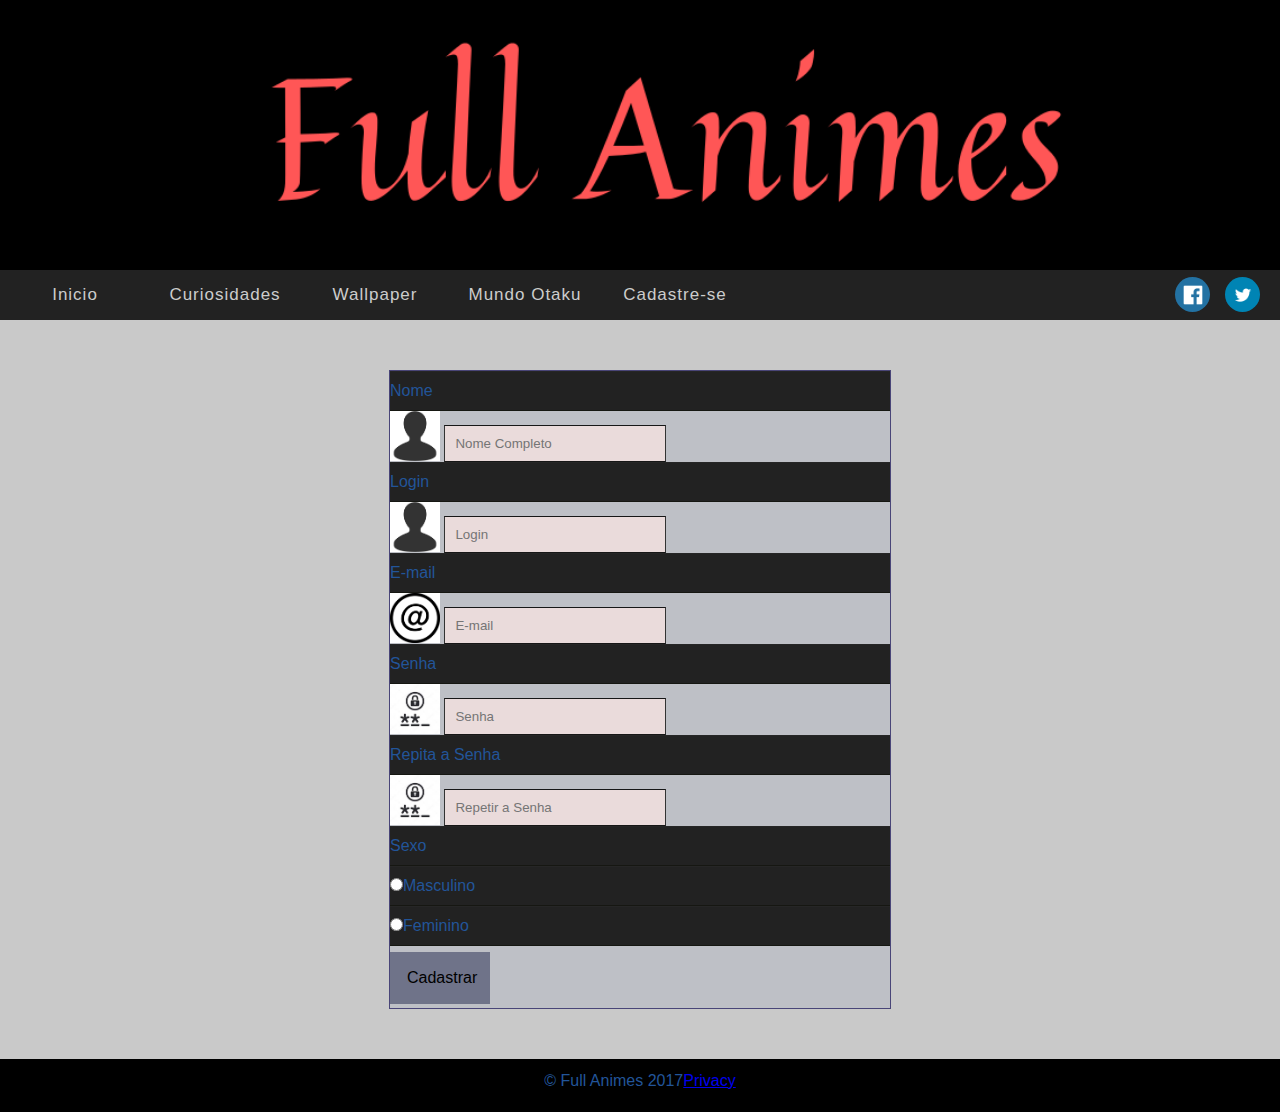
<file: cadastro.html>
<!DOCTYPE html>
<html>
    <head>
        <title>Full Animes</title>
        <meta charset="utf-8">
        <link rel="stylesheet" type="text/css" href="estilo2.css">
        <link rel="stylesheet" type="text/css" href="header.css">
        <link rel="stylesheet" type="text/css" href="estilocadastro.css">
    </head>
    <body>
        <header>
        <input type="checkbox" id="bt_menu">
        <label for="bt_menu">&#9776;</label>
            <a href="index.html"><img class="painel" src="imag/header.png"></a>
            <section id="section">
            <div class="rede" id="facebook">
                <a target="blank" href="https://www.facebook.com/full.animes.5"><img class="icone1" src="imag/social/facebook.png"></a>
            </div>
            <div class="rede" id="twitter">
                <a target="blank" href="https://twitter.com/_Full_Animes_"><img class="icone1" src="imag/social/twitter.png"></a>
            </div>
        </section>
            <nav class="menu">
                <ul>
                    <li><a href="index.html">Inicio</a></li>
                    <li><a href="Curiosidades.html">Curiosidades</a></li>
                    <li><a href="Wallpaper.html">Wallpaper</a>
                        <ul>
                            <li><a href="FT.html">Fairy Tail</a></li>
                            <li><a href="NNT.html">Nanatsu No Taizai</a></li>
                            <li><a href="OP.html">One Piece</a></li>
                            <li><a href="Naruto.html">Naruto Shippuden</a></li>
                            <li><a href="SNK.html">Shingeki No Kyojin</a></li>
                        </ul></li>
                    <li><a href="">Mundo Otaku</a>
                        <ul>
                            <li><a href="dizai.html">Diz Ai!</a></li>
                        </ul></li>
                    <li><a href="cadastro.html">Cadastre-se</a></li>
                </ul>
            </nav>
        </header>

     <form action="#" method="post">
         <fieldset class="grupo">
             <div class="campo">
                 <label for="nome">Nome</label>
                 <img src="imag\iconenome.png" class="icone">
                 <input type="text" name="nome" id="nome" placeholder="Nome Completo" class="input_text">
             </div>
             <div class="campo">
                 <label for="login">Login</label>
                 <img src="imag\iconenome.png" class="icone">
                 <input type="text" name="login" id="login" placeholder="Login" class="input_text">
             </div>
             <div class="campo">
                 <label for="email">E-mail</label>
                 <img src="imag\iconeemail.png" class="icone">
                 <input type="text" id="email" name="email" placeholder="E-mail" class="input_text">
             </div>
             <div class="campo">
                 <label for="inputpassword">Senha</label>
                 <img src="imag\iconesenha.jpg" class="icone">
                 <input type="password" id="inputpassword" name="Senha" placeholder="Senha" class="input_text">
             </div>
             <div class="campo">
                 <label for="repetesenha"> Repita a Senha</label>
                 <img src="imag\iconesenha.jpg" class="icone">
                 <input type="password" id="repetesenha" name="Repete Senha" placeholder="Repetir a Senha" class="input_text">
             </div>             
             <div class="campo">
                 <label>Sexo</label>
                 <label>
                     <input type="radio" name="sexo" value="Masculino">Masculino
                 </label>
                 <label>
                     <input type="radio" name="sexo" value="Feminino">Feminino
                 </label>
             </div>
             <button type="submit" name="submit" class="button">Cadastrar</button>
         </fieldset>
     </form>
        
</body>
<footer>
        <div class="rodape">© Full Animes 2017<a href="#">Privacy</a></div>
</footer>
</html>
</file>
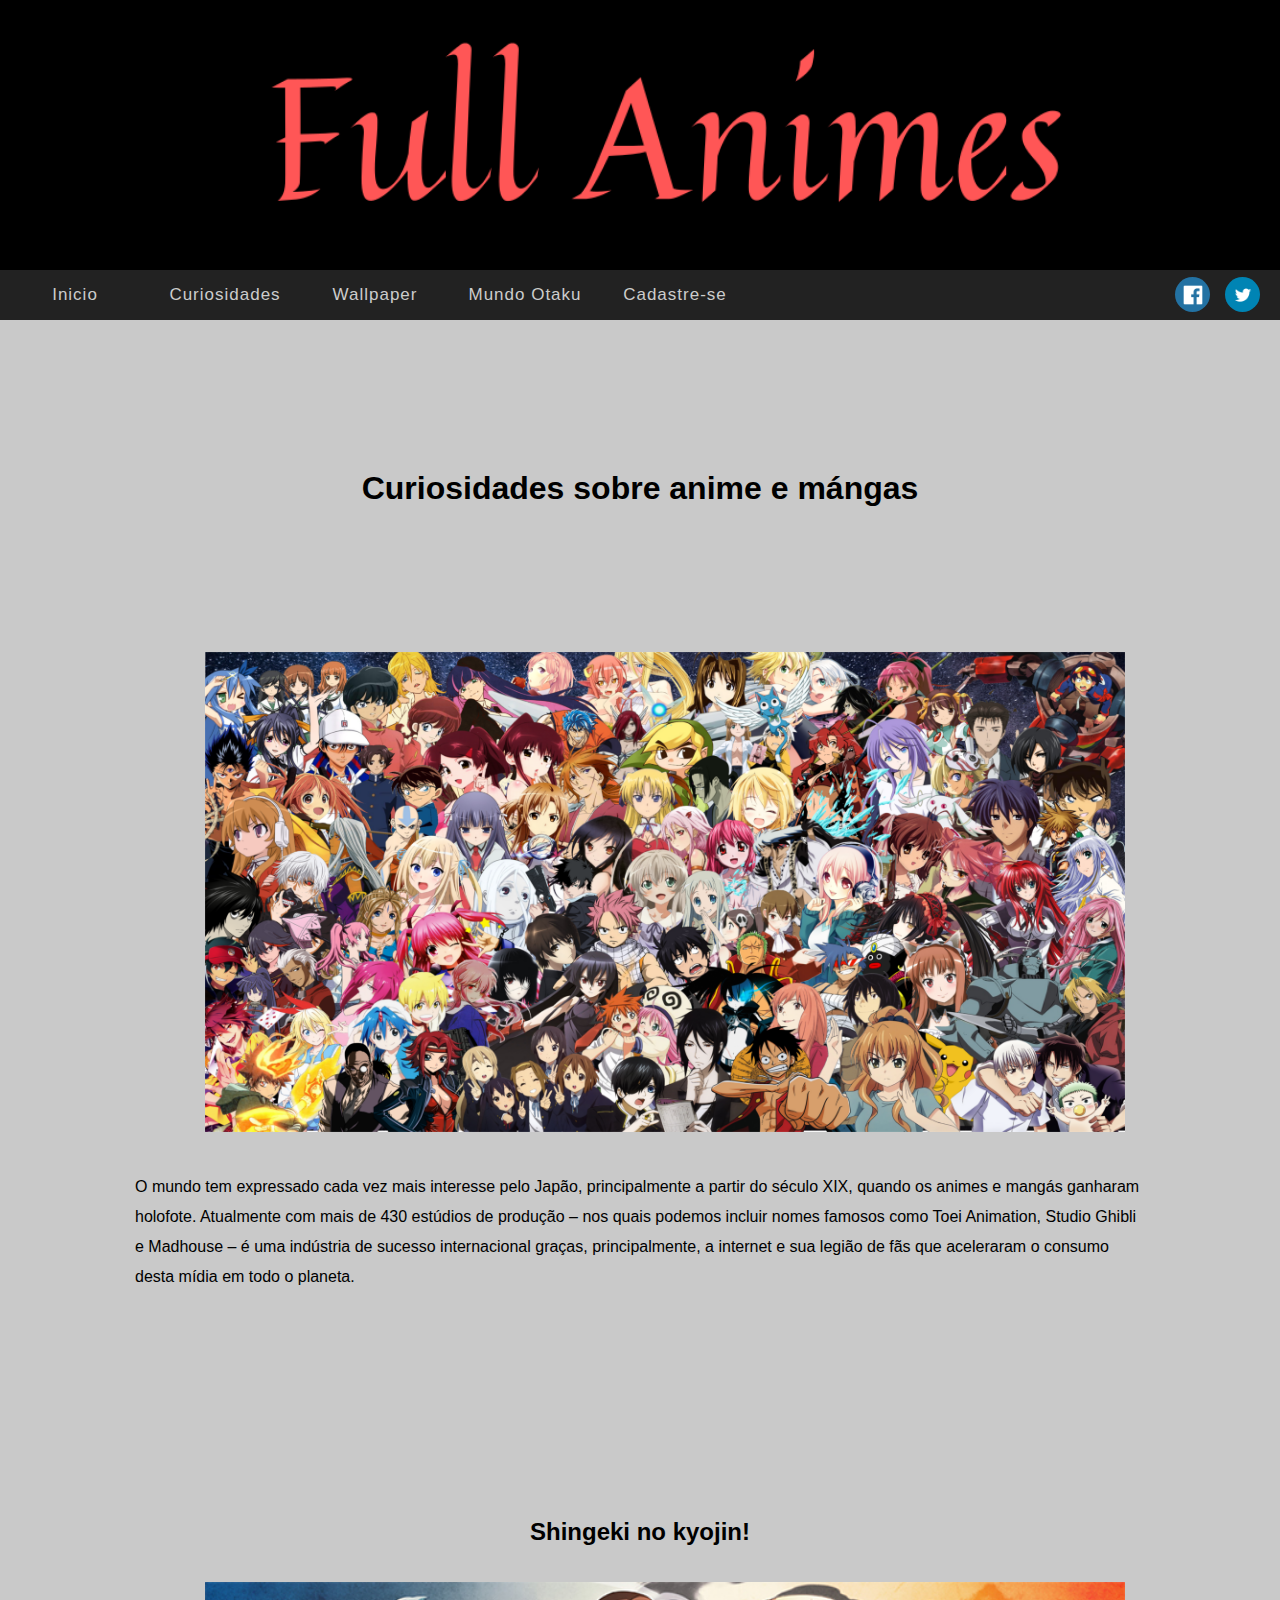
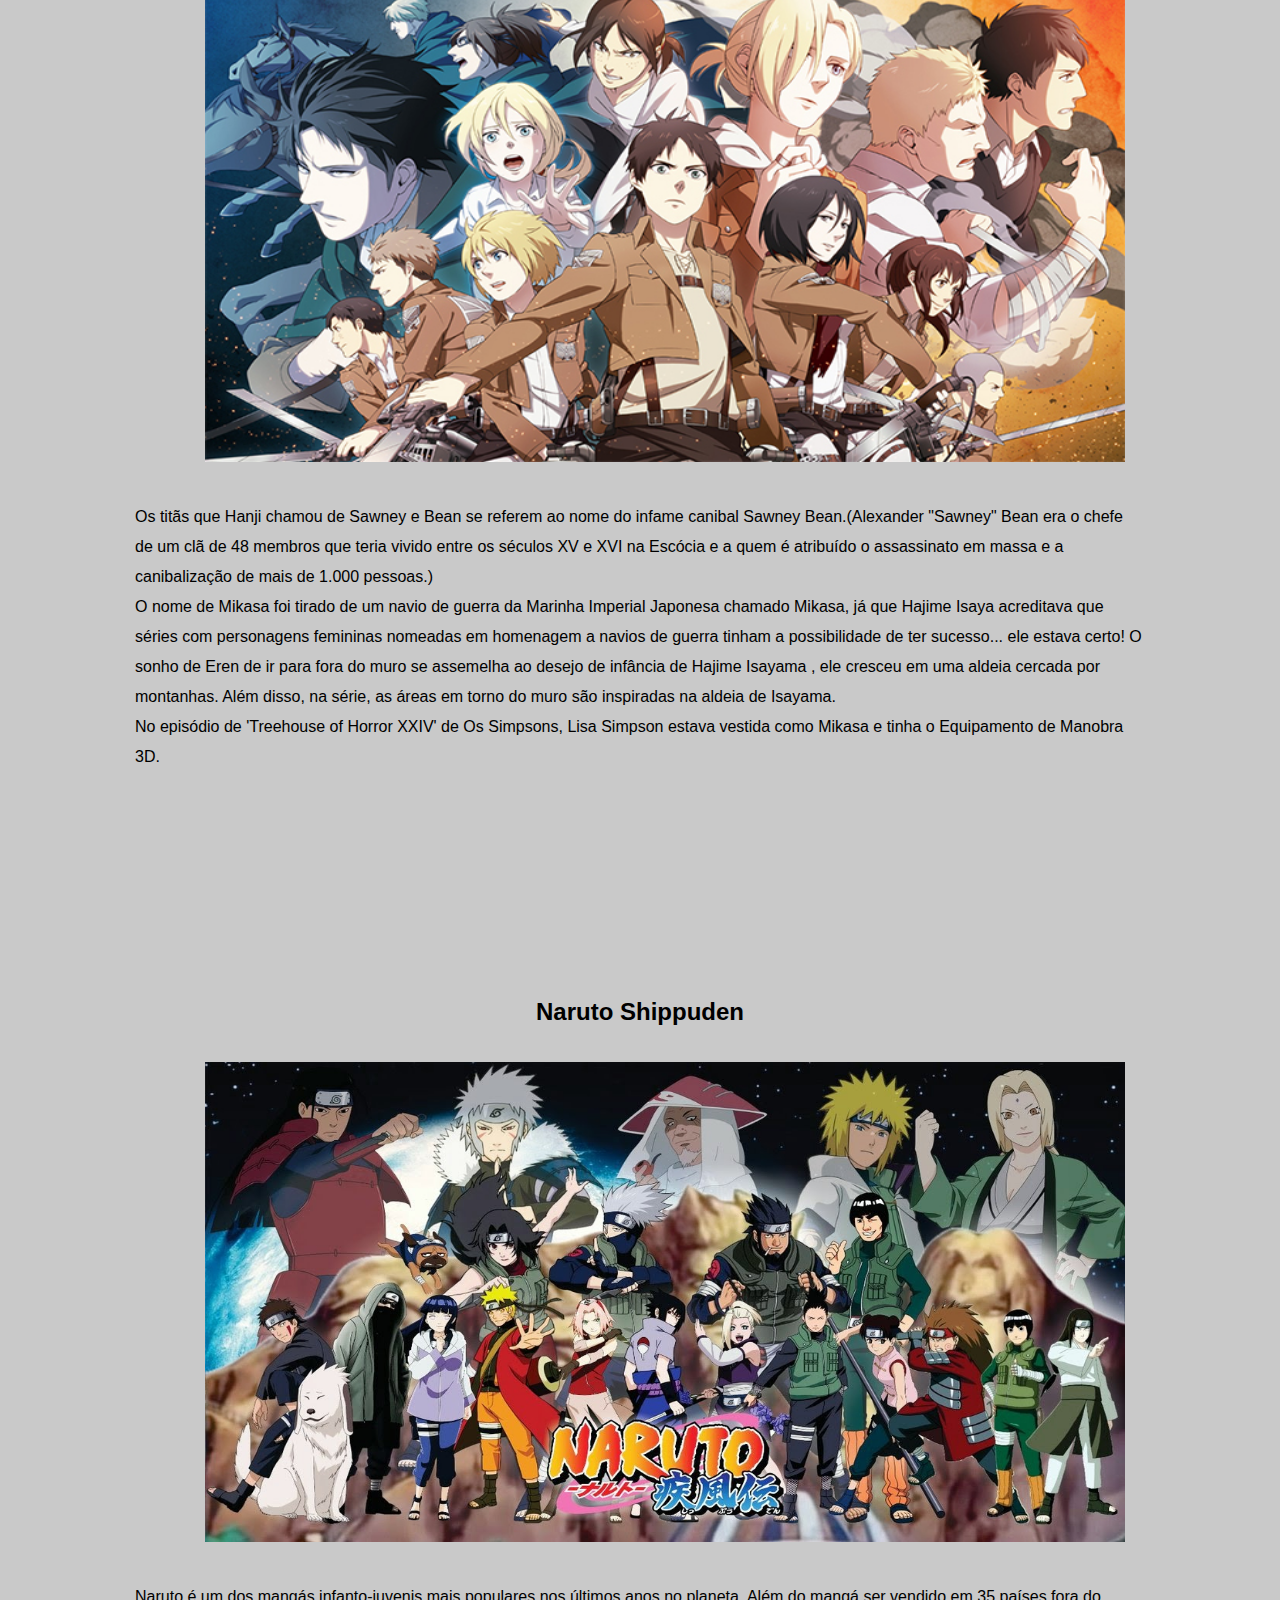
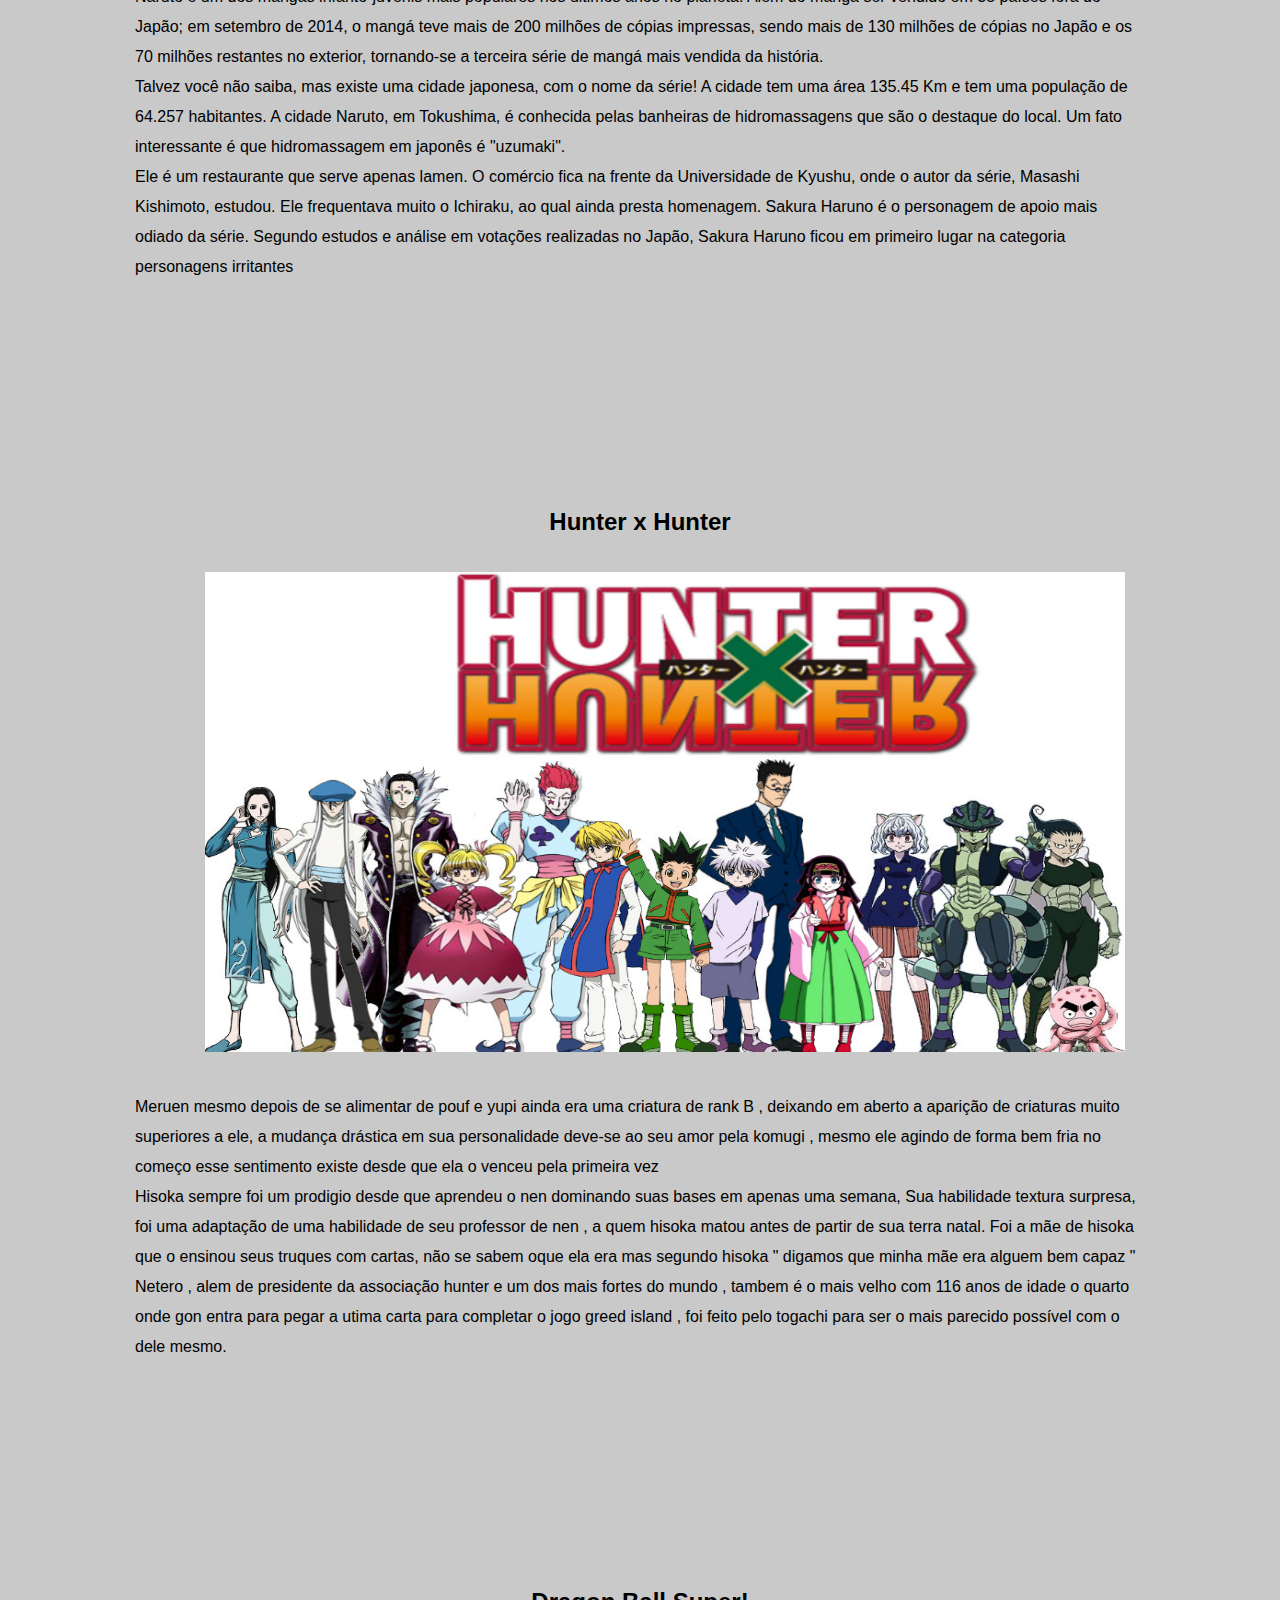
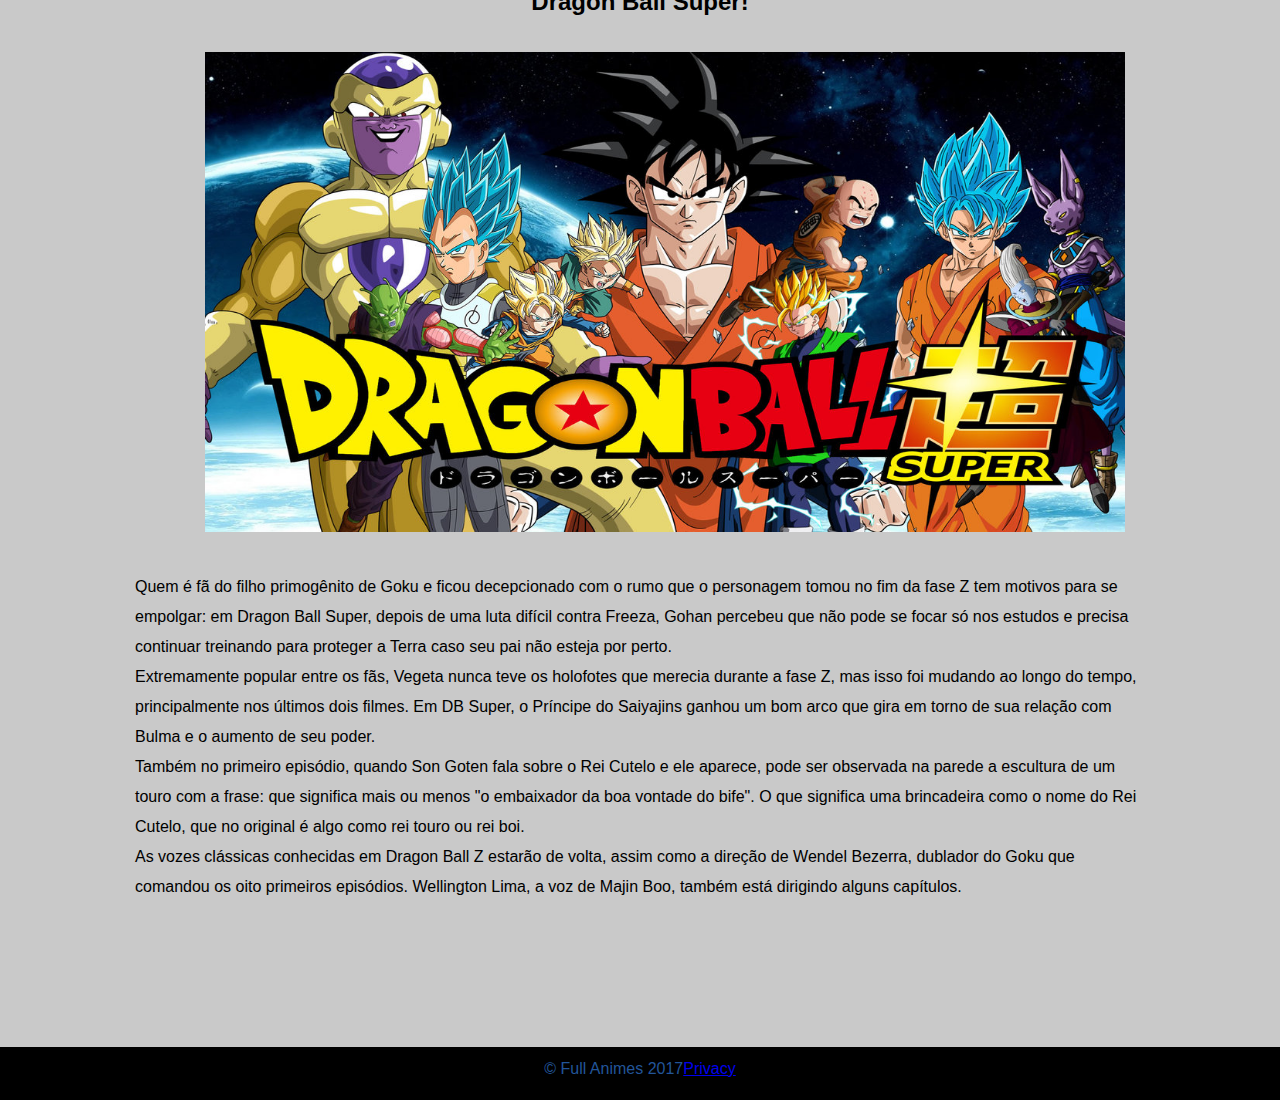
<file: Curiosidades.html>
<!DOCTYPE html>
<html>
    <head>
        <title>Full Animes</title>
        <meta charset="utf-8">
        <meta name="viewport" content="width=device-width,initial-scale=1.0">
        <link rel="stylesheet" type="text/css" href="estilo2.css">
        <link rel="stylesheet" type="text/css" href="header.css">
    </head>
    <body>
        <header>
        <input type="checkbox" id="bt_menu">
        <label for="bt_menu">&#9776;</label>
            <a href="index.html"><img class="painel" src="imag/header.png"></a>
            <section id="section">
            <div class="rede" id="facebook">
              <a target="blank" href="https://www.facebook.com/full.animes.5"><img class="icone1" src="imag/social/facebook.png"></a>

            </div>
            <div class="rede" id="twitter">
                 <a target="blank" href="https://twitter.com/_Full_Animes_"><img class="icone1" src="imag/social/twitter.png"></a>
            </div>
        </section>
            <nav class="menu">
                <ul>
                    <li><a href="index.html">Inicio</a></li>
                    <li><a href="Curiosidades.html">Curiosidades</a></li>
                    <li><a href="Wallpaper.html">Wallpaper</a>
                        <ul>
                            <li><a href="FT.html">Fairy Tail</a></li>
                            <li><a href="NNT.html">Nanatsu No Taizai</a></li>
                            <li><a href="OP.html">One Piece</a></li>
                            <li><a href="Naruto.html">Naruto Shippuden</a></li>
                            <li><a href="SNK.html">Shingeki No Kyojin</a></li>
                        </ul></li>
                    <li><a href="">Mundo Otaku</a>
                        <ul>
                            <li><a href="dizai.html">Diz Ai!</a></li>
                        </ul></li>
                    <li><a href="">Cadastre-se</a></li>
                </ul>
            </nav>
        </header>
          <h1>Curiosidades sobre anime e mángas</h1>
        <article>
            <section class="texto">
                <div >
                    <img class="img" alt="anime_world" src="imag\anime_world.png ">
                </div>
                <p>O mundo tem expressado cada vez mais interesse pelo Japão, principalmente a partir do século XIX, quando os animes e mangás ganharam holofote. Atualmente com mais de 430 estúdios de produção – nos quais podemos incluir nomes famosos como Toei Animation, Studio Ghibli e Madhouse – é uma indústria de sucesso internacional graças, principalmente, a internet e sua legião de fãs que aceleraram o consumo desta mídia em todo o planeta.</p>
            </section>
            <section class="texto">
                        <h2>Shingeki no kyojin!</h2>
                        <img class="img" src="imag/shingeki.jpg">
                           <p>
                                Os titãs que Hanji chamou de Sawney e Bean se referem ao nome do infame canibal Sawney Bean.(Alexander "Sawney" Bean era o chefe de um clã de 48 membros que teria vivido entre os séculos XV e XVI na Escócia e a quem é atribuído o assassinato em massa e a canibalização de mais de 1.000 pessoas.)<br>
                               O nome de Mikasa foi tirado de um navio de guerra da Marinha Imperial Japonesa chamado Mikasa, já que Hajime Isaya acreditava que séries com personagens femininas nomeadas em homenagem a navios de guerra tinham a possibilidade de ter sucesso... ele estava certo!
                               O sonho de Eren de ir para fora do muro se assemelha ao desejo de infância de Hajime Isayama , ele cresceu em uma aldeia cercada por montanhas.  Além disso, na série, as áreas em torno do muro são inspiradas na aldeia de Isayama.<br>
                              No episódio de 'Treehouse of Horror XXIV' de Os Simpsons, Lisa Simpson estava vestida como Mikasa e tinha o Equipamento de Manobra 3D.
                        </p>
                    
             </section>
             <section class="texto">      
                        <h2>Naruto Shippuden</h2>
                        <img class="img" src="imag/naruto.jpg">
                             <p>
                               Naruto é um dos mangás infanto-juvenis mais populares nos últimos anos no planeta. Além do mangá ser vendido em 35 países fora do Japão; em setembro de 2014, o mangá teve mais de 200 milhões de cópias impressas, sendo mais de 130 milhões de cópias no Japão e os 70 milhões restantes no exterior, tornando-se a terceira série de mangá mais vendida da história.<br>
                               Talvez você não saiba, mas existe uma cidade japonesa, com o nome da série! A cidade tem uma área 135.45 Km e tem uma população de 64.257 habitantes. A cidade Naruto, em Tokushima, é conhecida pelas banheiras de hidromassagens que são o destaque do local. Um fato interessante é que hidromassagem em japonês é "uzumaki".<br>
                                Ele é um restaurante que serve apenas lamen. O comércio fica na frente da Universidade de Kyushu, onde o autor da série, Masashi Kishimoto, estudou. Ele frequentava muito o Ichiraku, ao qual ainda presta homenagem.
                               Sakura Haruno é o personagem de apoio mais odiado da série. Segundo estudos e análise em votações realizadas no Japão, Sakura Haruno ficou em primeiro lugar na categoria personagens irritantes  
                        </p>
                    
             </section>
             <section class="texto">     
                        <h2>Hunter x Hunter</h2>
                        <img class="img" src="imag/hunter.jpg">
                            <p>
                               Meruen mesmo depois de se alimentar de pouf e yupi ainda era uma criatura de rank B , deixando em aberto a aparição de criaturas muito superiores a ele, a mudança drástica em sua personalidade deve-se ao seu amor pela komugi , mesmo ele agindo de forma bem fria no começo esse sentimento existe desde que ela o venceu pela primeira vez<br>
                               Hisoka sempre foi um prodigio desde que aprendeu o nen dominando suas bases em apenas uma semana, Sua habilidade textura surpresa, foi uma adaptação de uma habilidade de seu professor de nen , a quem hisoka matou antes de partir de sua terra natal. Foi a mãe de hisoka que o ensinou seus truques com cartas, não se sabem oque ela era mas segundo hisoka " digamos que minha mãe era alguem bem capaz "<br>
                               Netero , alem de presidente da associação hunter e um dos mais fortes do mundo , tambem é o mais velho com 116 anos de idade
                               o quarto onde gon entra para pegar a utima carta para completar o jogo greed island , foi feito pelo togachi para ser o mais parecido possível com o dele mesmo.
                       </p>
            </section>
            <section class="texto">
                        <h2>Dragon Ball Super!</h2>
                        <img class="img" src="imag/dragon.jpg">
                             <p>
                               Quem é fã do filho primogênito de Goku e ficou decepcionado com o rumo que o personagem tomou no fim da fase Z tem motivos para se empolgar: em Dragon Ball Super, depois de uma luta difícil contra Freeza, Gohan percebeu que não pode se focar só nos estudos e precisa continuar treinando para proteger a Terra caso seu pai não esteja por perto.<br>
                               Extremamente popular entre os fãs, Vegeta nunca teve os holofotes que merecia durante a fase Z, mas isso foi mudando ao longo do tempo, principalmente nos últimos dois filmes. Em DB Super, o Príncipe do Saiyajins ganhou um bom arco que gira em torno de sua relação com Bulma e o aumento de seu poder.<br>
                               Também no primeiro episódio, quando Son Goten fala sobre o Rei Cutelo e ele aparece, pode ser observada na parede a escultura de um touro com a frase: que significa mais ou menos "o embaixador da boa vontade do bife". O que significa uma brincadeira como o nome do Rei Cutelo, que no original é algo como rei touro ou rei boi.<br>
                               As vozes clássicas conhecidas em Dragon Ball Z estarão de volta, assim como a direção de Wendel Bezerra, dublador do Goku que comandou os oito primeiros episódios. Wellington Lima, a voz de Majin Boo, também está dirigindo alguns capítulos.
                            
                        </p>
            </section>
        </article>
	</body>
<footer>
        <div class="rodape">© Full Animes 2017<a href="#">Privacy</a></div>
</footer>
</html>
</file>
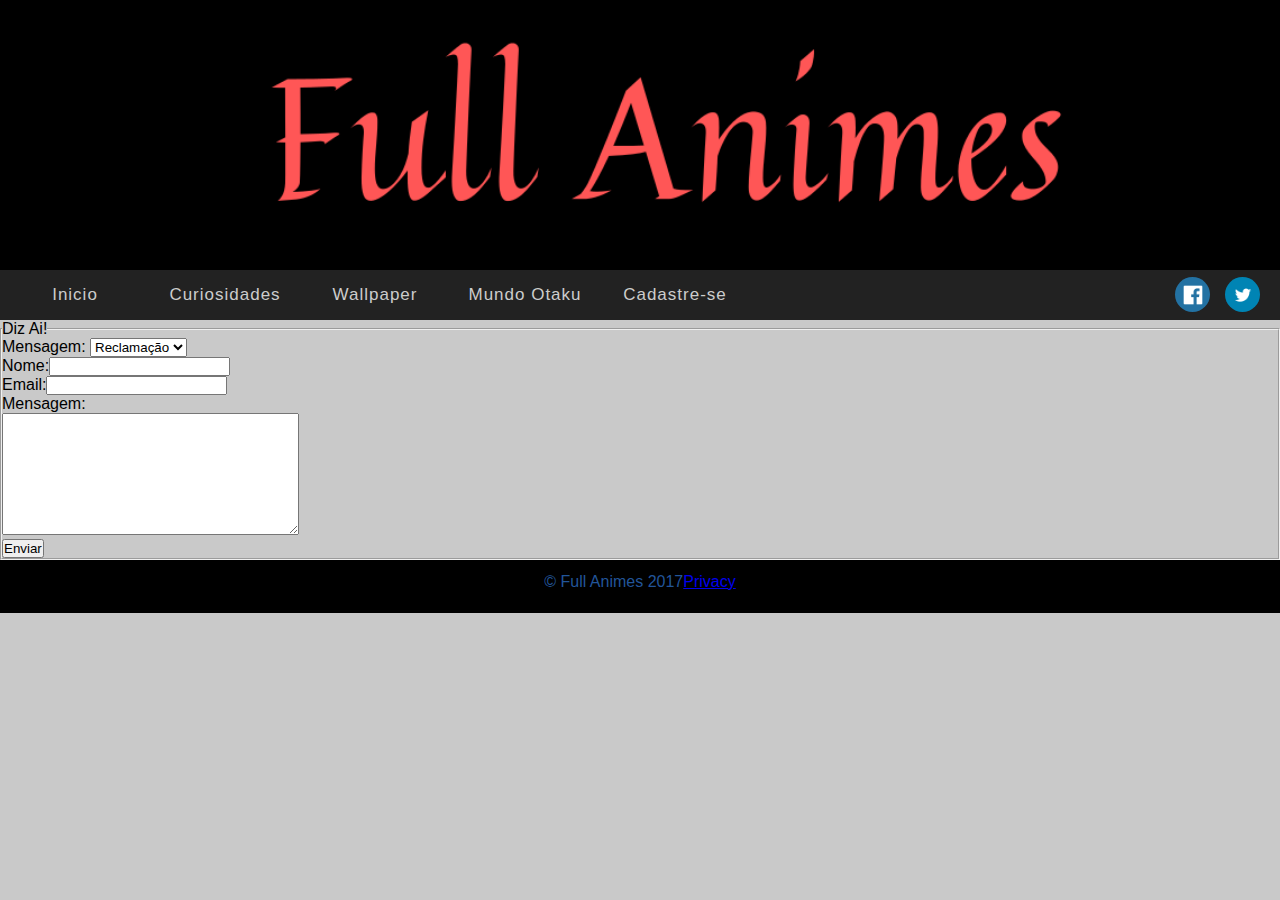
<file: dizai.html>
<!DOCTYPE html>
<html>
    <head>
        <title>Full Animes</title>
        <meta charset="utf-8">
        <meta name="viewport" content="width=device-width,initial-scale=1.0">
        <link rel="stylesheet" type="text/css" href="estilo2.css">
        <link rel="stylesheet" type="text/css" href="header.css">
    </head>
    <body>
        <header>
        <input type="checkbox" id="bt_menu">
        <label for="bt_menu">&#9776;</label>
            <a href="index.html"><img class="painel" src="imag/header.png"></a>
            <section id="section">
            <div class="rede" id="facebook">
             <a target="blank" href="https://www.facebook.com/full.animes.5"><img class="icone1" src="imag/social/facebook.png"></a>

            </div>
            <div class="rede" id="twitter">
                <a target="blank" href="https://twitter.com/_Full_Animes_"><img class="icone1" src="imag/social/twitter.png"></a>
            </div>
        </section>
            <nav class="menu">
                <ul>
                    <li><a href="index.html">Inicio</a></li>
                    <li><a href="Curiosidades.html">Curiosidades</a></li>
                    <li><a href="Wallpaper.html">Wallpaper</a>
                        <ul>
                            <li><a href="FT.html">Fairy Tail</a></li>
                            <li><a href="NNT.html">Nanatsu No Taizai</a></li>
                            <li><a href="OP.html">One Piece</a></li>
                            <li><a href="Naruto.html">Naruto Shippuden</a></li>
                            <li><a href="SNK.html">Shingeki No Kyojin</a></li>
                        </ul></li>
                    <li><a href="">Mundo Otaku</a>
                        <ul>
                            <li><a href="dizai.html">Diz Ai!</a></li>
                        </ul></li>
                    <li><a href="cadastro.html">Cadastre-se</a></li>
                </ul>
            </nav>
        </header>


        <div id="area">
             <form id="formulario" autocomplete="off">
                <fieldset>
                    <legend>Diz Ai!</legend>
                     <label>Mensagem:</label>
                        <select name="opçaomsn">
                        <option>Reclamação</option>
                        <option>Sugestões</option>
                        <option>opiniões</option>
                        </select>
                    </label><br>
                    <label>Nome:</label><input class="campo_nome" type="text"><br>
                    <label>Email:</label><input class="campo_email" type="Email"><br>
                    <label>Mensagem:</label><br><textarea class="msg" cols="35" rows="8"></textarea><br>
                    <input class="btn_submit" type="submit" value="Enviar">
                </fieldset>
            </form>
        </div>

</body>
<footer>
        <div class="rodape">© Full Animes 2017<a href="#">Privacy</a></div>
</footer>
</html>
</file>
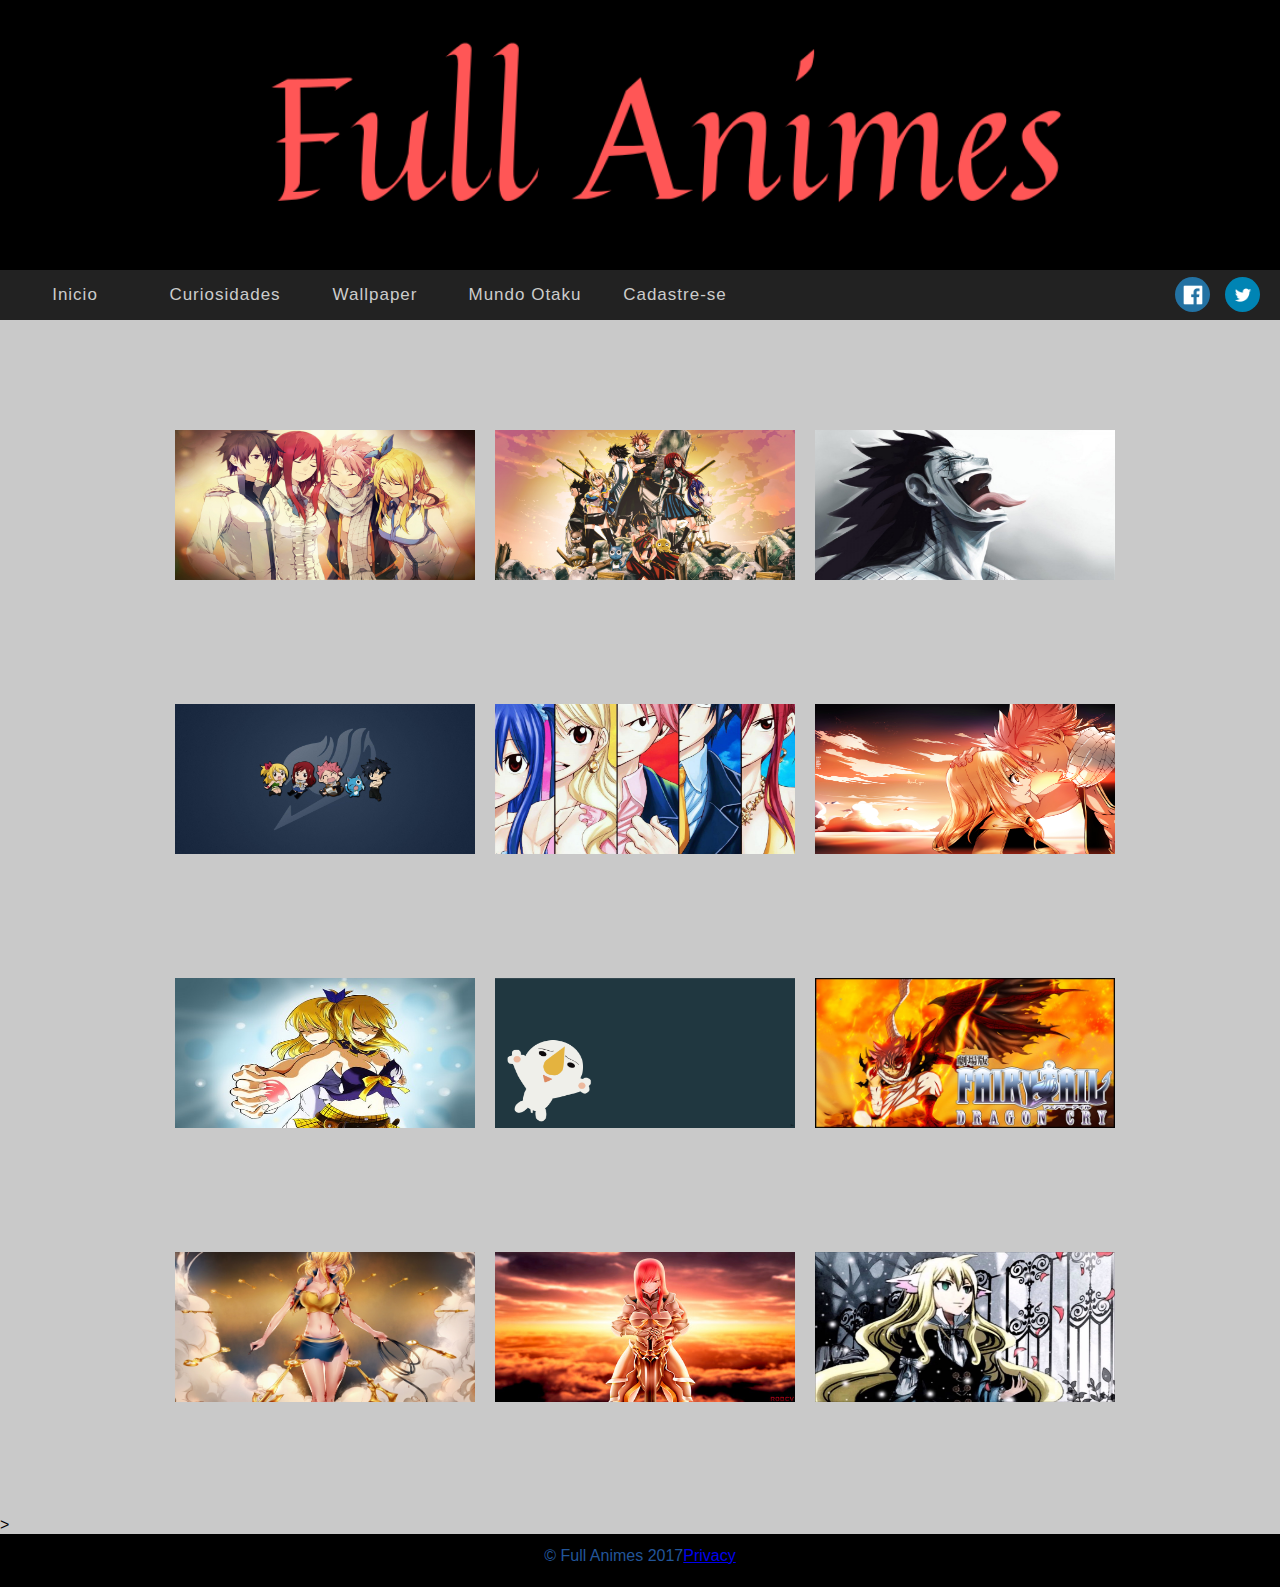
<file: FT.html>
<!DOCTYPE html>
<html>
    <head>
        <title>Full Animes</title>
        <meta charset="utf-8">
        <link rel="stylesheet" type="text/css" href="estilo2.css">
        <link rel="stylesheet" type="text/css" href="header.css">
        <link rel="stylesheet" type="text/css" href="galeria.css">
        
    </head>
    <body>
        <header>
        <input type="checkbox" id="bt_menu">
        <label for="bt_menu">&#9776;</label>
           <a href="index.html"><img class="painel" src="imag/header.png"></a>
           <section id="section">
            <div class="rede" id="facebook">
             <a target="blank" href="https://www.facebook.com/full.animes.5"><img class="icone1" src="imag/social/facebook.png"></a>

            </div>
            <div class="rede" id="twitter">
                 <a target="blank" href="https://twitter.com/_Full_Animes_"><img class="icone1" src="imag/social/twitter.png"></a>
            </div>
        </section>
            <nav class="menu">
                <ul>
                    <li><a href="index.html">Inicio</a></li>
                    <li><a href="Curiosidades.html">Curiosidades</a></li>
                    <li><a href="Wallpaper.html">Wallpaper</a>
                        <ul>
                            <li><a href="FT.html">Fairy Tail</a></li>
                            <li><a href="NNT.html">Nanatsu No Taizai</a></li>
                            <li><a href="OP.html">One Piece</a></li>
                            <li><a href="Naruto.html">Naruto Shippuden</a></li>
                            <li><a href="SNK.html">Shingeki No Kyojin</a></li>
                        </ul></li>
                    <li><a href="">Mundo Otaku</a>
                        <ul>
                            <li><a href="dizai.html">Diz Ai!</a></li>
                        </ul></li>
                    <li><a href="cadastro.html">Cadastre-se</a></li>
                </ul>
            </nav>
        </header>

	<ul class="ul">
		<li><a href="#img1"><img src="imag/fairyt/a.jpg" class="min"></a></li>
		<li><a href="#img2"><img src="imag/fairyt/b.png" class="min"></a></li>
		<li><a href="#img3"><img src="imag/fairyt/c.jpg" class="min"></a></li>
    </ul>
    <ul class="ul">
        <li><a href="#img4"><img src="imag/fairyt/d.jpg" class="min"></a></li>
        <li><a href="#img5"><img src="imag/fairyt/e.jpg" class="min"></a></li>
        <li><a href="#img6"><img src="imag/fairyt/f.jpg" class="min"></a></li>
    </ul>
    <ul class="ul">
        <li><a href="#img7"><img src="imag/fairyt/g.jpg" class="min"></a></li>
        <li><a href="#img8"><img src="imag/fairyt/h.png" class="min"></a></li>
        <li><a href="#img9"><img src="imag/fairyt/i.jpg" class="min"></a></li>
	</ul>
    <ul class="ul">
        <li><a href="#img10"><img src="imag/fairyt/j.jpg" class="min"></a></li>
        <li><a href="#img11"><img src="imag/fairyt/k.jpg" class="min"></a></li>
        <li><a href="#img12"><img src="imag/fairyt/l.jpg" class="min"></a></li>
    </ul>
<section class="lbox" id="img1">
	<div class="box_img">
		<a href="#img12" class="btn" id="prev">&#171;</a>
		<a href="" class="btn" id="close">X</a>
		<img class="img" src="imag/fairyt/a.jpg">
		<a href="#img2" class="btn" id="next">&#187;</a>
	</div>
</section>
<section class="lbox" id="img2">
	<div class="box_img">
		<a href="#img1" class="btn" id="prev">&#171;</a>
		<a href="" class="btn" id="close">X</a>
		<img class="img" src="imag/fairyt/b.png">
		<a href="#img3" class="btn" id="next">&#187;</a>
	</div>
</section>
<section class="lbox" id="img3">
	<div class="box_img">
		<a href="#img2" class="btn" id="prev">&#171;</a>
		<a href="" class="btn" id="close">X</a>
		<img class="img" src="imag/fairyt/c.jpg">
		<a href="#img4" class="btn" id="next">&#187;</a>
	</div>
</section>>
<section class="lbox" id="img4">
	<div class="box_img">
		<a href="#img3" class="btn" id="prev">&#171;</a>
		<a href="" class="btn" id="close">X</a>
		<img class="img" src="imag/fairyt/d.jpg">
		<a href="#img5" class="btn" id="next">&#187;</a>
	</div>
</section>
<section class="lbox" id="img5">
    <div class="box_img">
        <a href="#img4" class="btn" id="prev">&#171;</a>
        <a href="" class="btn" id="close">X</a>
        <img class="img" src="imag/fairyt/e.jpg">
        <a href="#img6" class="btn" id="next">&#187;</a>
    </div>
</section>
<section class="lbox" id="img6">
    <div class="box_img">
        <a href="#img5" class="btn" id="prev">&#171;</a>
        <a href="" class="btn" id="close">X</a>
        <img class="img" src="imag/fairyt/f.jpg">
        <a href="#img7" class="btn" id="next">&#187;</a>
    </div>
</section>
<section class="lbox" id="img7">
    <div class="box_img">
        <a href="#img6" class="btn" id="prev">&#171;</a>
        <a href="" class="btn" id="close">X</a>
        <img class="img" src="imag/fairyt/g.jpg">
        <a href="#img8" class="btn" id="next">&#187;</a>
    </div>
</section>
<section class="lbox" id="img8">
    <div class="box_img">
        <a href="#img7" class="btn" id="prev">&#171;</a>
        <a href="" class="btn" id="close">X</a>
        <img class="img" src="imag/fairyt/h.png">
        <a href="#img9" class="btn" id="next">&#187;</a>
    </div>
</section>
<section class="lbox" id="img9">
    <div class="box_img">
        <a href="#img8" class="btn" id="prev">&#171;</a>
        <a href="" class="btn" id="close">X</a>
        <img class="img" src="imag/fairyt/i.jpg">
        <a href="#img10" class="btn" id="next">&#187;</a>
    </div>
</section>
<section class="lbox" id="img10">
    <div class="box_img">
        <a href="#img9" class="btn" id="prev">&#171;</a>
        <a href="" class="btn" id="close">X</a>
        <img class="img" src="imag/fairyt/j.jpg">
        <a href="#img11" class="btn" id="next">&#187;</a>
    </div>
</section>
<section class="lbox" id="img11">
    <div class="box_img">
        <a href="#img10" class="btn" id="prev">&#171;</a>
        <a href="" class="btn" id="close">X</a>
        <img class="img" src="imag/fairyt/k.jpg">
        <a href="#img12" class="btn" id="next">&#187;</a>
    </div>
</section>
<section class="lbox" id="img12">
    <div class="box_img">
        <a href="#img11" class="btn" id="prev">&#171;</a>
        <a href="" class="btn" id="close">X</a>
        <img class="img" src="imag/fairyt/l.jpg">
        <a href="#img1" class="btn" id="next">&#187;</a>
    </div>
</section>
</body>
<footer>
        <div class="rodape">© Full Animes 2017<a href="#">Privacy</a></div>
 </footer>
</html>
</file>
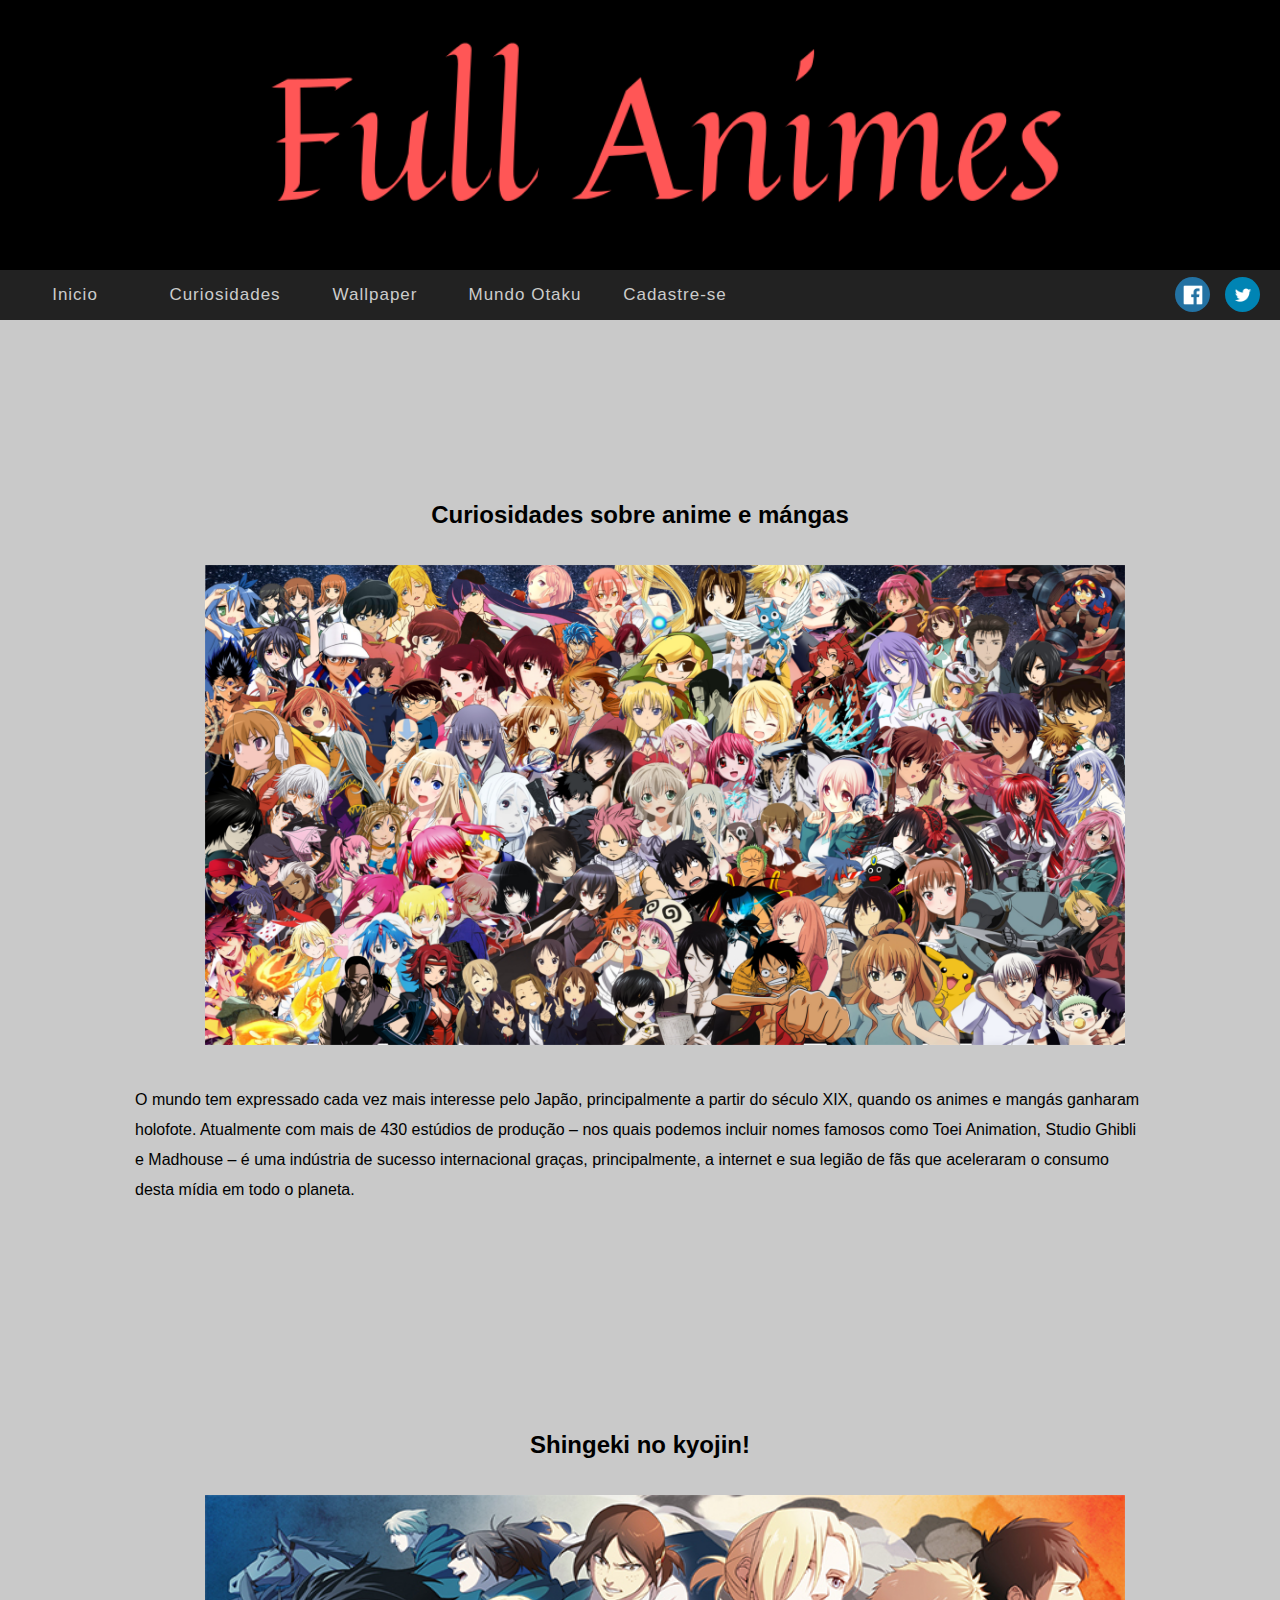
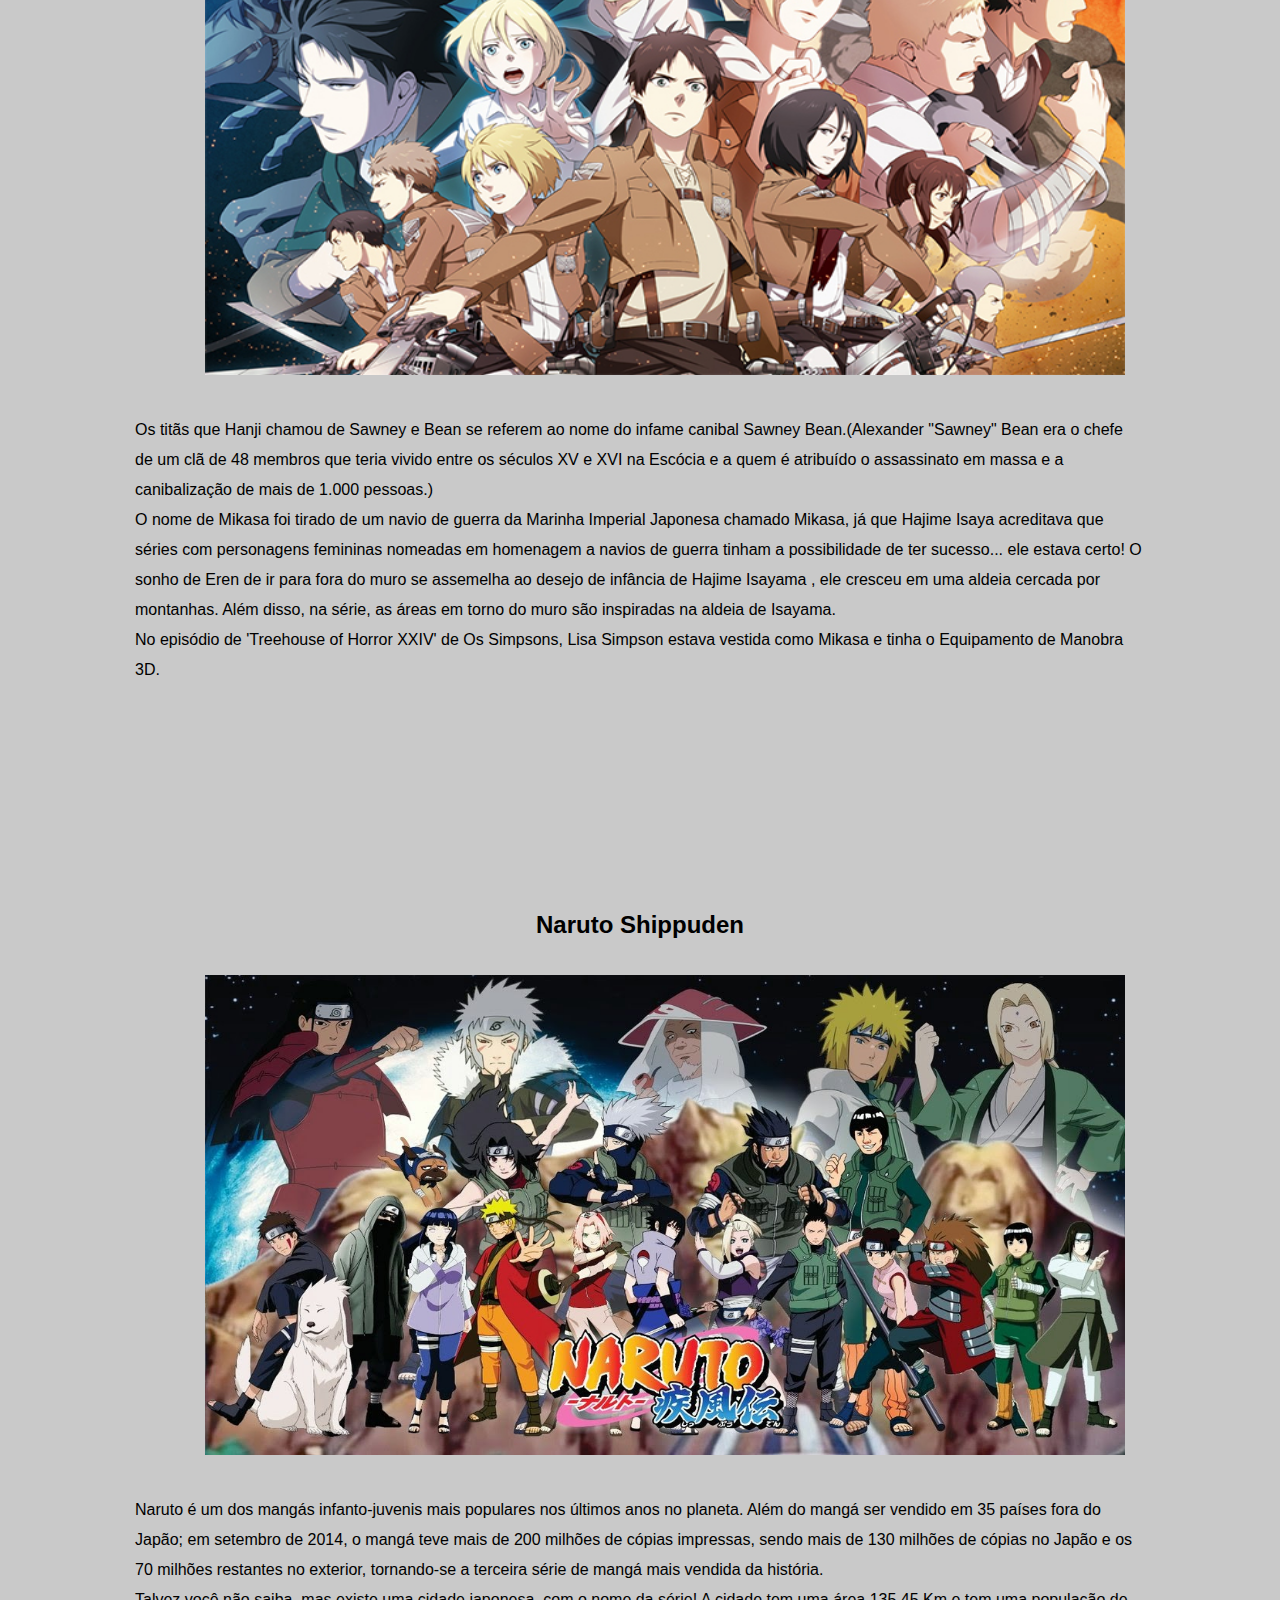
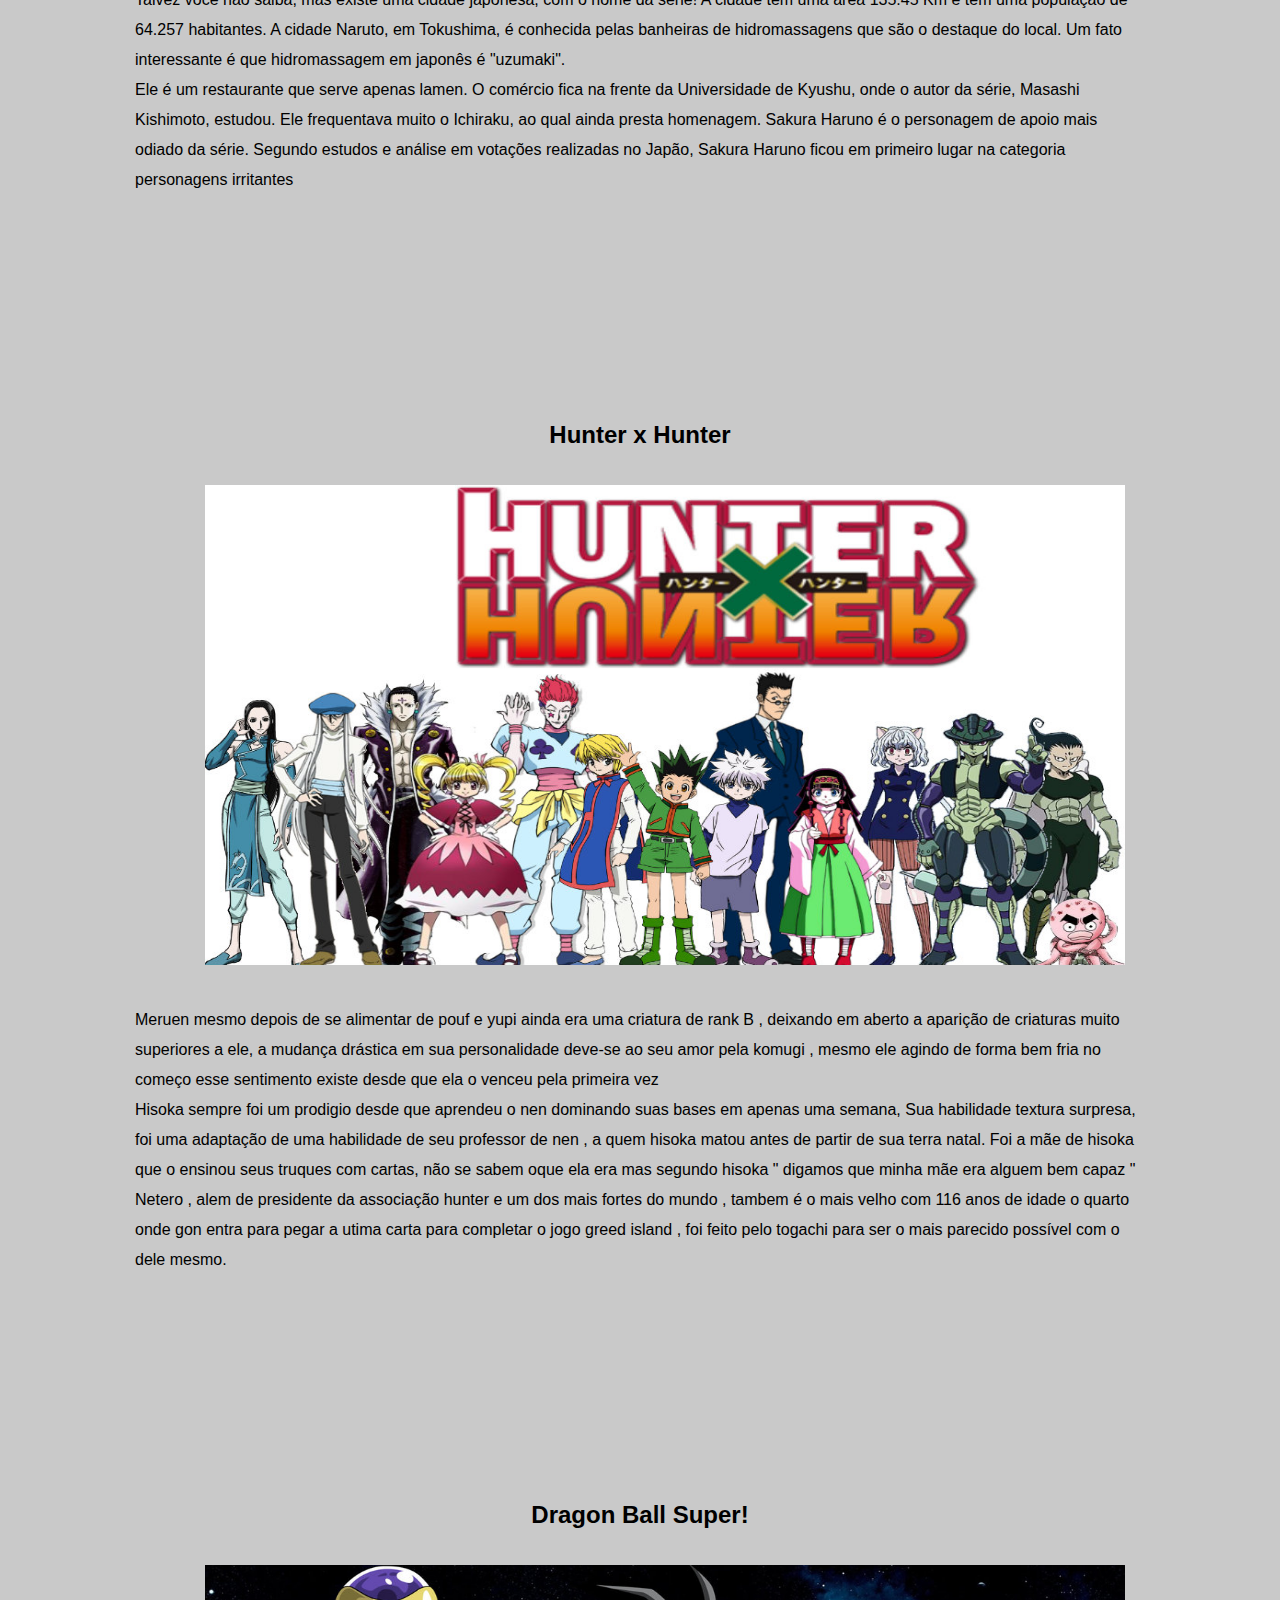
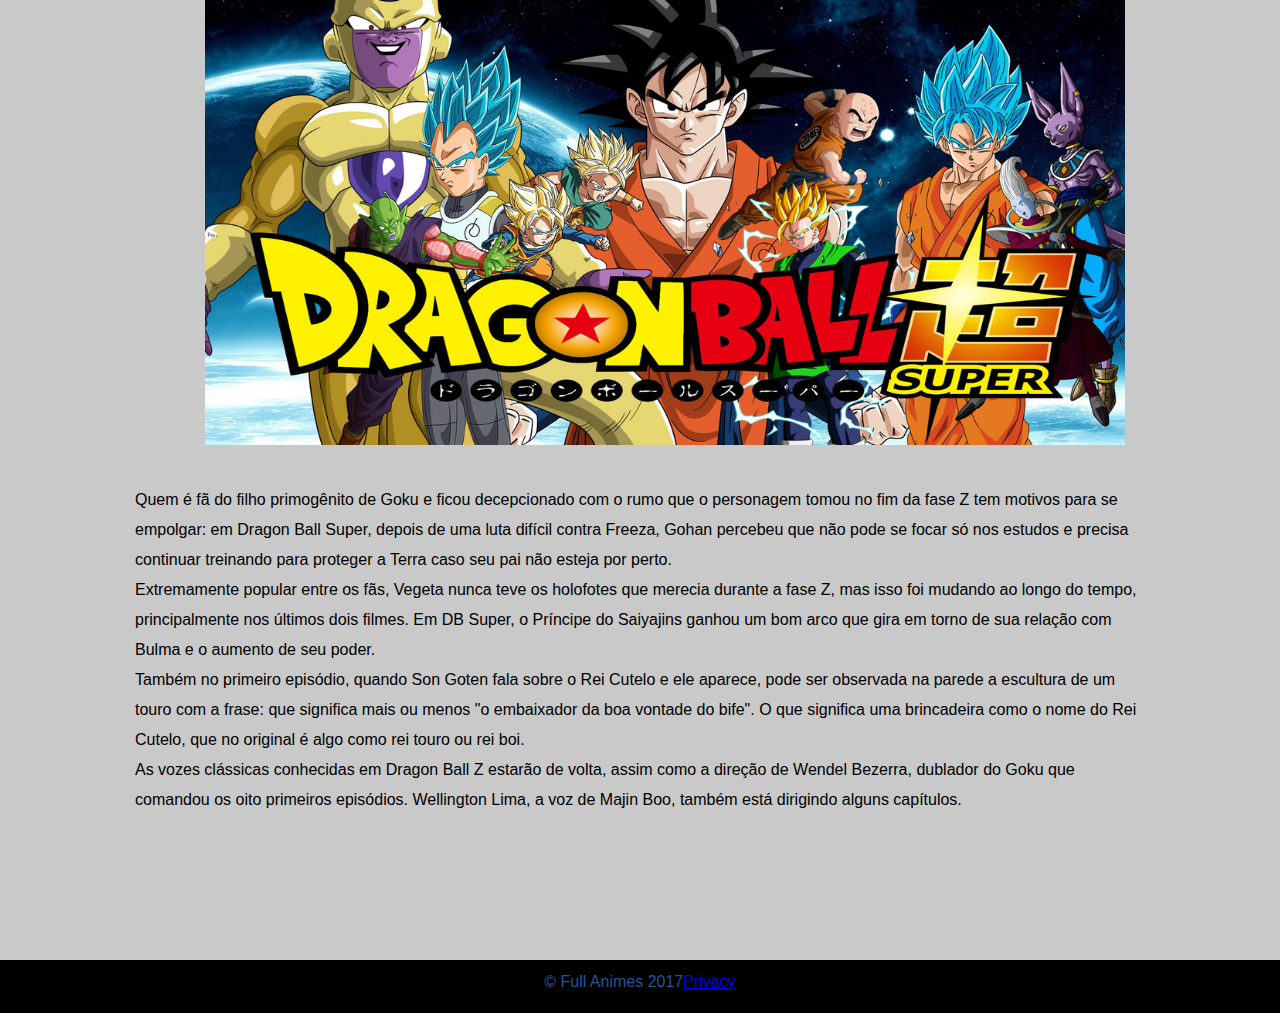
<file: Mundo.html>
<!DOCTYPE html>
<html>
    <head>
        <title>Full Animes</title>
        <meta charset="utf-8">
        <meta name="viewport" content="width=device-width,initial-scale=1.0">
        <link rel="stylesheet" type="text/css" href="estilo2.css">
        <link rel="stylesheet" type="text/css" href="header.css">
    </head>
    <body>
        <header>
        <input type="checkbox" id="bt_menu">
        <label for="bt_menu">&#9776;</label>
            <a href="index.html"><img class="painel" src="imag/header.png"></a>
            <section id="section">
            <div class="rede" id="facebook">
              <a target="blank" href="https://www.facebook.com/full.animes.5"><img class="icone1" src="imag/social/facebook.png"></a>

            </div>
            <div class="rede" id="twitter">
                 <a target="blank" href="https://twitter.com/_Full_Animes_"><img class="icone1" src="imag/social/twitter.png"></a>
            </div>
        </section>
            <nav class="menu">
                <ul>
                    <li><a href="index.html">Inicio</a></li>
                    <li><a href="Curiosidades.html">Curiosidades</a></li>
                    <li><a href="Wallpaper.html">Wallpaper</a>
                        <ul>
                            <li><a href="FT.html">Fairy Tail</a></li>
                            <li><a href="NNT.html">Nanatsu No Taizai</a></li>
                            <li><a href="OP.html">One Piece</a></li>
                            <li><a href="Naruto.html">Naruto Shippuden</a></li>
                            <li><a href="SNK.html">Shingeki No Kyojin</a></li>
                        </ul></li>
                    <li><a href="">Mundo Otaku</a>
                        <ul>
                            <li><a href="dizai.html">Diz Ai!</a></li>
                        </ul></li>
                    <li><a href="">Cadastre-se</a></li>
                </ul>
            </nav>
        </header>

        <article>
            <section class="texto">
                <h2 class="text">Curiosidades sobre anime e mángas</h2>
                <div >
                    <img class="img" alt="anime_world" src="imag\anime_world.png ">
                </div>
                <p>O mundo tem expressado cada vez mais interesse pelo Japão, principalmente a partir do século XIX, quando os animes e mangás ganharam holofote. Atualmente com mais de 430 estúdios de produção – nos quais podemos incluir nomes famosos como Toei Animation, Studio Ghibli e Madhouse – é uma indústria de sucesso internacional graças, principalmente, a internet e sua legião de fãs que aceleraram o consumo desta mídia em todo o planeta.</p>
            </section>
            <section class="texto">
                        <h2>Shingeki no kyojin!</h2>
                        <img class="img" src="imag/shingeki.jpg">
                           <p>
                                Os titãs que Hanji chamou de Sawney e Bean se referem ao nome do infame canibal Sawney Bean.(Alexander "Sawney" Bean era o chefe de um clã de 48 membros que teria vivido entre os séculos XV e XVI na Escócia e a quem é atribuído o assassinato em massa e a canibalização de mais de 1.000 pessoas.)<br>
                               O nome de Mikasa foi tirado de um navio de guerra da Marinha Imperial Japonesa chamado Mikasa, já que Hajime Isaya acreditava que séries com personagens femininas nomeadas em homenagem a navios de guerra tinham a possibilidade de ter sucesso... ele estava certo!
                               O sonho de Eren de ir para fora do muro se assemelha ao desejo de infância de Hajime Isayama , ele cresceu em uma aldeia cercada por montanhas.  Além disso, na série, as áreas em torno do muro são inspiradas na aldeia de Isayama.<br>
                              No episódio de 'Treehouse of Horror XXIV' de Os Simpsons, Lisa Simpson estava vestida como Mikasa e tinha o Equipamento de Manobra 3D.
                        </p>
                    
             </section>
             <section class="texto">      
                        <h2>Naruto Shippuden</h2>
                        <img class="img" src="imag/naruto.jpg">
                             <p>
                               Naruto é um dos mangás infanto-juvenis mais populares nos últimos anos no planeta. Além do mangá ser vendido em 35 países fora do Japão; em setembro de 2014, o mangá teve mais de 200 milhões de cópias impressas, sendo mais de 130 milhões de cópias no Japão e os 70 milhões restantes no exterior, tornando-se a terceira série de mangá mais vendida da história.<br>
                               Talvez você não saiba, mas existe uma cidade japonesa, com o nome da série! A cidade tem uma área 135.45 Km e tem uma população de 64.257 habitantes. A cidade Naruto, em Tokushima, é conhecida pelas banheiras de hidromassagens que são o destaque do local. Um fato interessante é que hidromassagem em japonês é "uzumaki".<br>
                                Ele é um restaurante que serve apenas lamen. O comércio fica na frente da Universidade de Kyushu, onde o autor da série, Masashi Kishimoto, estudou. Ele frequentava muito o Ichiraku, ao qual ainda presta homenagem.
                               Sakura Haruno é o personagem de apoio mais odiado da série. Segundo estudos e análise em votações realizadas no Japão, Sakura Haruno ficou em primeiro lugar na categoria personagens irritantes  
                        </p>
                    
             </section>
             <section class="texto">     
                        <h2>Hunter x Hunter</h2>
                        <img class="img" src="imag/hunter.jpg">
                            <p>
                               Meruen mesmo depois de se alimentar de pouf e yupi ainda era uma criatura de rank B , deixando em aberto a aparição de criaturas muito superiores a ele, a mudança drástica em sua personalidade deve-se ao seu amor pela komugi , mesmo ele agindo de forma bem fria no começo esse sentimento existe desde que ela o venceu pela primeira vez<br>
                               Hisoka sempre foi um prodigio desde que aprendeu o nen dominando suas bases em apenas uma semana, Sua habilidade textura surpresa, foi uma adaptação de uma habilidade de seu professor de nen , a quem hisoka matou antes de partir de sua terra natal. Foi a mãe de hisoka que o ensinou seus truques com cartas, não se sabem oque ela era mas segundo hisoka " digamos que minha mãe era alguem bem capaz "<br>
                               Netero , alem de presidente da associação hunter e um dos mais fortes do mundo , tambem é o mais velho com 116 anos de idade
                               o quarto onde gon entra para pegar a utima carta para completar o jogo greed island , foi feito pelo togachi para ser o mais parecido possível com o dele mesmo.
                       </p>
            </section>
            <section class="texto">
                        <h2>Dragon Ball Super!</h2>
                        <img class="img" src="imag/dragon.jpg">
                             <p>
                               Quem é fã do filho primogênito de Goku e ficou decepcionado com o rumo que o personagem tomou no fim da fase Z tem motivos para se empolgar: em Dragon Ball Super, depois de uma luta difícil contra Freeza, Gohan percebeu que não pode se focar só nos estudos e precisa continuar treinando para proteger a Terra caso seu pai não esteja por perto.<br>
                               Extremamente popular entre os fãs, Vegeta nunca teve os holofotes que merecia durante a fase Z, mas isso foi mudando ao longo do tempo, principalmente nos últimos dois filmes. Em DB Super, o Príncipe do Saiyajins ganhou um bom arco que gira em torno de sua relação com Bulma e o aumento de seu poder.<br>
                               Também no primeiro episódio, quando Son Goten fala sobre o Rei Cutelo e ele aparece, pode ser observada na parede a escultura de um touro com a frase: que significa mais ou menos "o embaixador da boa vontade do bife". O que significa uma brincadeira como o nome do Rei Cutelo, que no original é algo como rei touro ou rei boi.<br>
                               As vozes clássicas conhecidas em Dragon Ball Z estarão de volta, assim como a direção de Wendel Bezerra, dublador do Goku que comandou os oito primeiros episódios. Wellington Lima, a voz de Majin Boo, também está dirigindo alguns capítulos.
                            
                        </p>
            </section>
        </article>
	</body>
<footer>
        <div class="rodape">© Full Animes 2017<a href="#">Privacy</a></div>
</footer>
</html>
</file>
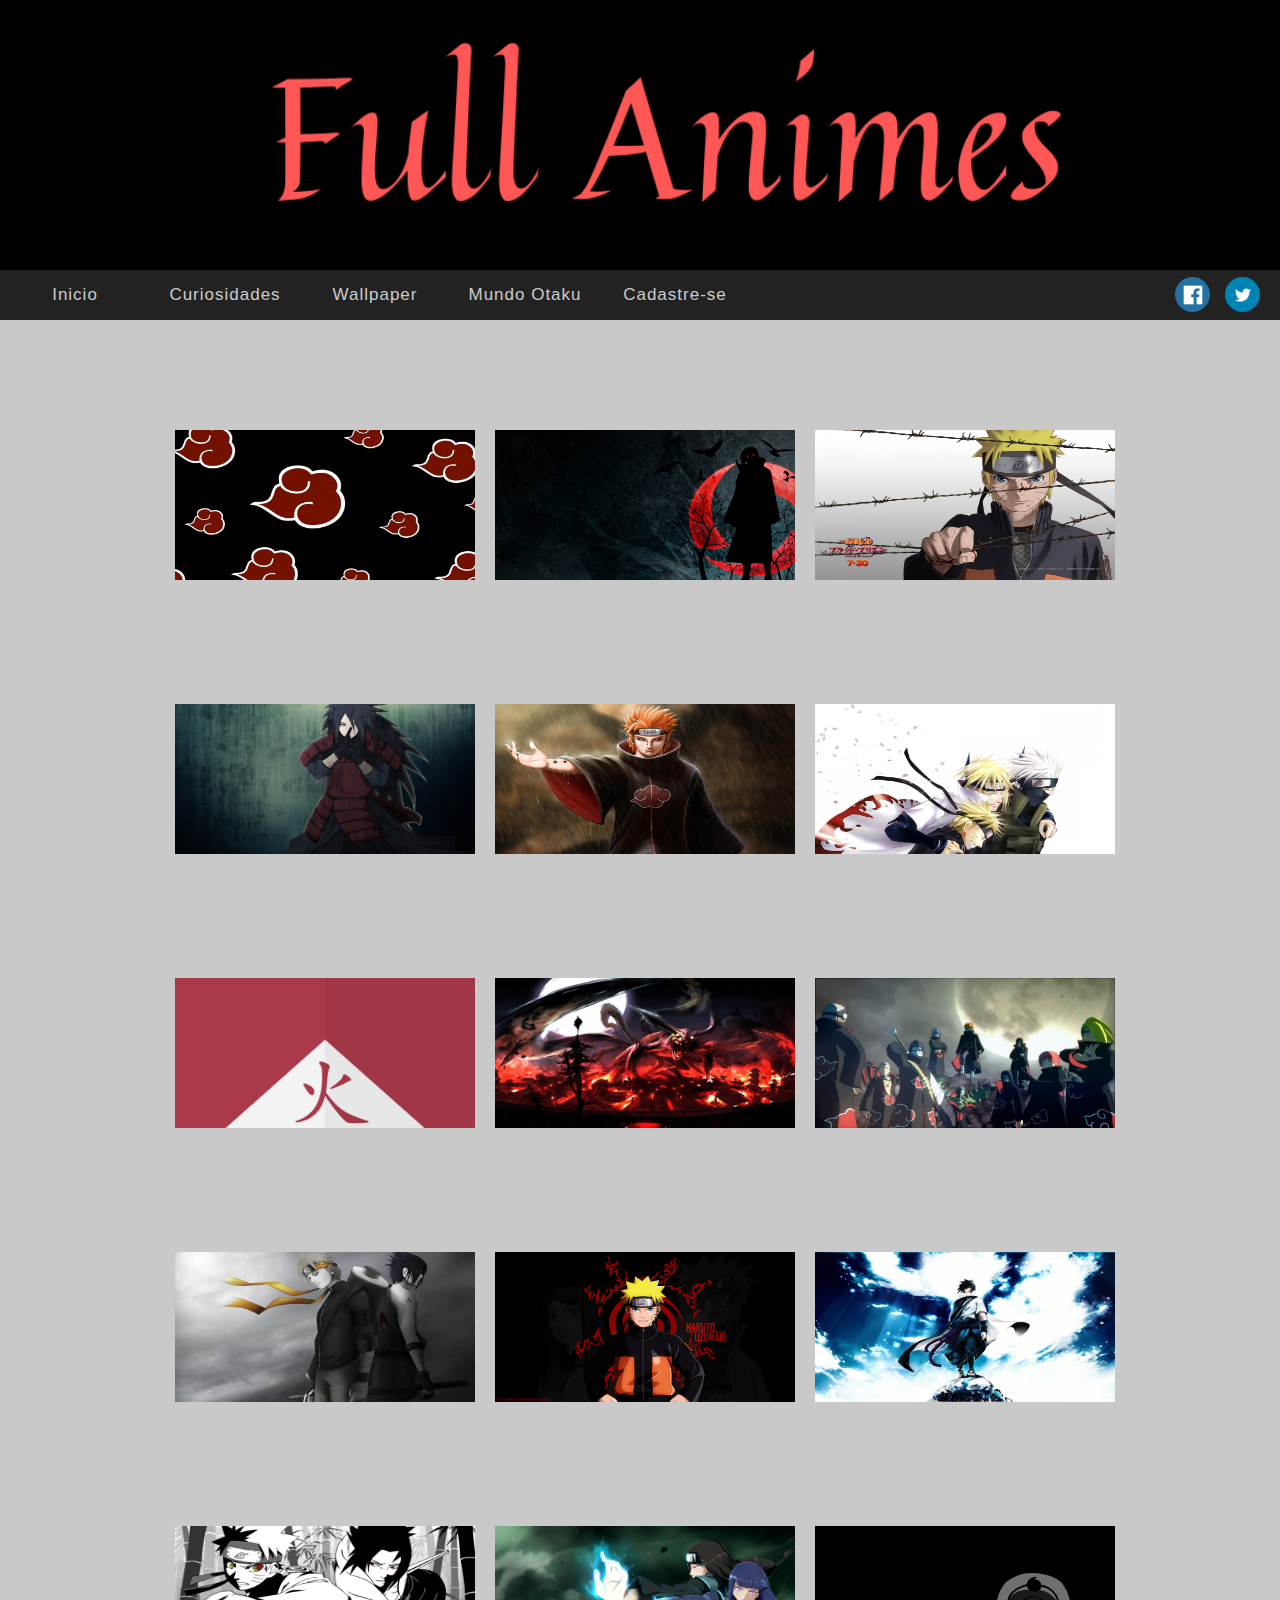
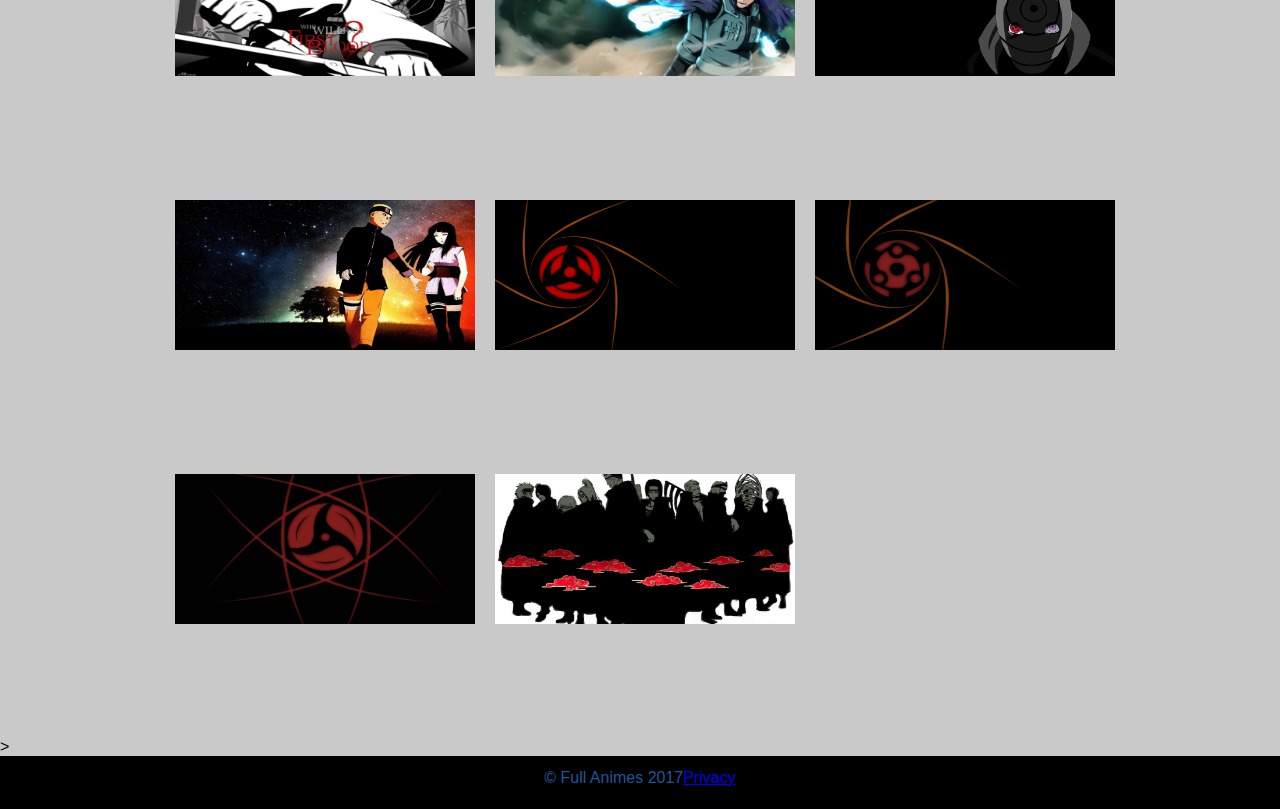
<file: Naruto.html>
<!DOCTYPE html>
<html>
    <head>
        <title>Full Animes</title>
        <meta charset="utf-8">
        <link rel="stylesheet" type="text/css" href="estilo2.css">
        <link rel="stylesheet" type="text/css" href="header.css">
        <link rel="stylesheet" type="text/css" href="galeria.css">
        
    </head>
    <body>
        <header>
        <input type="checkbox" id="bt_menu">
        <label for="bt_menu">&#9776;</label>
           <a href="index.html"><img class="painel" src="imag/header.png"></a>
           <section id="section">
            <div class="rede" id="facebook">
              <a target="blank" href="https://www.facebook.com/full.animes.5"><img class="icone1" src="imag/social/facebook.png"></a>

            </div>
            <div class="rede" id="twitter">
                 <a target="blank" href="https://twitter.com/_Full_Animes_"><img class="icone1" src="imag/social/twitter.png"></a>
            </div>
        </section>
            <nav class="menu">
                <ul>
                    <li><a href="index.html">Inicio</a></li>
                    <li><a href="Curiosidades.html">Curiosidades</a></li>
                    <li><a href="Wallpaper.html">Wallpaper</a>
                        <ul>
                            <li><a href="FT.html">Fairy Tail</a></li>
                            <li><a href="NNT.html">Nanatsu No Taizai</a></li>
                            <li><a href="OP.html">One Piece</a></li>
                            <li><a href="Naruto.html">Naruto Shippuden</a></li>
                            <li><a href="SNK.html">Shingeki No Kyojin</a></li>
                        </ul></li>
                    <li><a href="">Mundo Otaku</a>
                        <ul>
                            <li><a href="dizai.html">Diz Ai!</a></li>
                        </ul></li>
                    <li><a href="cadastro.html">Cadastre-se</a></li>
                </ul>
            </nav>
        </header>

	<ul class="ul">
		<li><a href="#img1"><img src="imag/naruto/a.jpg" class="min"></a></li>
		<li><a href="#img2"><img src="imag/naruto/b.jpg" class="min"></a></li>
		<li><a href="#img3"><img src="imag/naruto/c.jpg" class="min"></a></li>
    </ul>
    <ul class="ul">
        <li><a href="#img4"><img src="imag/naruto/d.jpg" class="min"></a></li>
        <li><a href="#img5"><img src="imag/naruto/e.jpg" class="min"></a></li>
        <li><a href="#img6"><img src="imag/naruto/f.jpg" class="min"></a></li>
    </ul>
    <ul class="ul">
        <li><a href="#img7"><img src="imag/naruto/g.jpg" class="min"></a></li>
        <li><a href="#img8"><img src="imag/naruto/h.jpg" class="min"></a></li>
        <li><a href="#img9"><img src="imag/naruto/i.jpg" class="min"></a></li>
	</ul>
     <ul class="ul">
        <li><a href="#img10"><img src="imag/naruto/j.jpg" class="min"></a></li>
        <li><a href="#img11"><img src="imag/naruto/k.jpg" class="min"></a></li>
        <li><a href="#img12"><img src="imag/naruto/l.jpg" class="min"></a></li>
    </ul>
     <ul class="ul">
        <li><a href="#img13"><img src="imag/naruto/m.jpg" class="min"></a></li>
        <li><a href="#img14"><img src="imag/naruto/n.jpg" class="min"></a></li>
        <li><a href="#img15"><img src="imag/naruto/u.jpg" class="min"></a></li>
    </ul>
    <ul class="ul">
        <li><a href="#img16"><img src="imag/naruto/p.jpg" class="min"></a></li>
        <li><a href="#img17"><img src="imag/naruto/q.png" class="min"></a></li>
        <li><a href="#img18"><img src="imag/naruto/r.jpg" class="min"></a></li>
    </ul>
    <ul class="ul">
        <li><a href="#img19"><img src="imag/naruto/s.jpg" class="min"></a></li>
        <li><a href="#img20"><img src="imag/naruto/t.jpg" class="min"></a></li>
    </ul>
<section class="lbox" id="img1">
	<div class="box_img">
		<a href="#img20" class="btn" id="prev">&#171;</a>
		<a href="" class="btn" id="close">X</a>
		<img class="img" src="imag/naruto/a.jpg">
		<a href="#img2" class="btn" id="next">&#187;</a>
	</div>
</section>
<section class="lbox" id="img2">
	<div class="box_img">
		<a href="#img1" class="btn" id="prev">&#171;</a>
		<a href="" class="btn" id="close">X</a>
		<img class="img" src="imag/naruto/b.jpg">
		<a href="#img3" class="btn" id="next">&#187;</a>
	</div>
</section>
<section class="lbox" id="img3">
	<div class="box_img">
		<a href="#img2" class="btn" id="prev">&#171;</a>
		<a href="" class="btn" id="close">X</a>
		<img class="img" src="imag/naruto/c.jpg">
		<a href="#img4" class="btn" id="next">&#187;</a>
	</div>
</section>>
<section class="lbox" id="img4">
	<div class="box_img">
		<a href="#img3" class="btn" id="prev">&#171;</a>
		<a href="" class="btn" id="close">X</a>
		<img class="img" src="imag/naruto/d.jpg">
		<a href="#img5" class="btn" id="next">&#187;</a>
	</div>
</section>
<section class="lbox" id="img5">
    <div class="box_img">
        <a href="#img4" class="btn" id="prev">&#171;</a>
        <a href="" class="btn" id="close">X</a>
        <img class="img" src="imag/naruto/e.jpg">
        <a href="#img6" class="btn" id="next">&#187;</a>
    </div>
</section>
<section class="lbox" id="img6">
    <div class="box_img">
        <a href="#img5" class="btn" id="prev">&#171;</a>
        <a href="" class="btn" id="close">X</a>
        <img class="img" src="imag/naruto/f.jpg">
        <a href="#img7" class="btn" id="next">&#187;</a>
    </div>
</section>
<section class="lbox" id="img7">
    <div class="box_img">
        <a href="#img6" class="btn" id="prev">&#171;</a>
        <a href="" class="btn" id="close">X</a>
        <img class="img" src="imag/naruto/g.jpg">
        <a href="#img8" class="btn" id="next">&#187;</a>
    </div>
</section>
<section class="lbox" id="img8">
    <div class="box_img">
        <a href="#img7" class="btn" id="prev">&#171;</a>
        <a href="" class="btn" id="close">X</a>
        <img class="img" src="imag/naruto/h.jpg">
        <a href="#img9" class="btn" id="next">&#187;</a>
    </div>
</section>
<section class="lbox" id="img9">
    <div class="box_img">
        <a href="#img8" class="btn" id="prev">&#171;</a>
        <a href="" class="btn" id="close">X</a>
        <img class="img" src="imag/naruto/i.jpg">
        <a href="#img10" class="btn" id="next">&#187;</a>
    </div>
</section>
<section class="lbox" id="img10">
    <div class="box_img">
        <a href="#img9" class="btn" id="prev">&#171;</a>
        <a href="" class="btn" id="close">X</a>
        <img class="img" src="imag/naruto/j.jpg">
        <a href="#img11" class="btn" id="next">&#187;</a>
    </div>
</section>
<section class="lbox" id="img11">
    <div class="box_img">
        <a href="#img10" class="btn" id="prev">&#171;</a>
        <a href="" class="btn" id="close">X</a>
        <img class="img" src="imag/naruto/k.jpg">
        <a href="#img12" class="btn" id="next">&#187;</a>
    </div>
</section>
<section class="lbox" id="img12">
    <div class="box_img">
        <a href="#img11" class="btn" id="prev">&#171;</a>
        <a href="" class="btn" id="close">X</a>
        <img class="img" src="imag/naruto/l.jpg">
        <a href="#img13" class="btn" id="next">&#187;</a>
    </div>
</section>
<section class="lbox" id="img13">
    <div class="box_img">
        <a href="#img12" class="btn" id="prev">&#171;</a>
        <a href="" class="btn" id="close">X</a>
        <img class="img" src="imag/naruto/m.jpg">
        <a href="#img14" class="btn" id="next">&#187;</a>
    </div>
</section>
<section class="lbox" id="img14">
    <div class="box_img">
        <a href="#img13" class="btn" id="prev">&#171;</a>
        <a href="" class="btn" id="close">X</a>
        <img class="img" src="imag/naruto/n.jpg">
        <a href="#img15" class="btn" id="next">&#187;</a>
    </div>
</section>
<section class="lbox" id="img15">
    <div class="box_img">
        <a href="#img14" class="btn" id="prev">&#171;</a>
        <a href="" class="btn" id="close">X</a>
        <img class="img" src="imag/naruto/u.jpg">
        <a href="#img16" class="btn" id="next">&#187;</a>
    </div>
</section>
<section class="lbox" id="img16">
    <div class="box_img">
        <a href="#img15" class="btn" id="prev">&#171;</a>
        <a href="" class="btn" id="close">X</a>
        <img class="img" src="imag/naruto/p.jpg">
        <a href="#img17" class="btn" id="next">&#187;</a>
    </div>
</section>
<section class="lbox" id="img17">
    <div class="box_img">
        <a href="#img16" class="btn" id="prev">&#171;</a>
        <a href="" class="btn" id="close">X</a>
        <img class="img" src="imag/naruto/q.png">
        <a href="#img18" class="btn" id="next">&#187;</a>
    </div>
</section>
<section class="lbox" id="img18">
    <div class="box_img">
        <a href="#img17" class="btn" id="prev">&#171;</a>
        <a href="" class="btn" id="close">X</a>
        <img class="img" src="imag/naruto/r.jpg">
        <a href="#img19" class="btn" id="next">&#187;</a>
    </div>
</section>
<section class="lbox" id="img19">
    <div class="box_img">
        <a href="#img18" class="btn" id="prev">&#171;</a>
        <a href="" class="btn" id="close">X</a>
        <img class="img" src="imag/naruto/s.jpg">
        <a href="#img20" class="btn" id="next">&#187;</a>
    </div>
</section>
<section class="lbox" id="img20">
    <div class="box_img">
        <a href="#img19" class="btn" id="prev">&#171;</a>
        <a href="" class="btn" id="close">X</a>
        <img class="img" src="imag/naruto/t.jpg">
        <a href="#img1" class="btn" id="next">&#187;</a>
    </div>
</section>
</body>
<footer>
        <div class="rodape">© Full Animes 2017<a href="#">Privacy</a></div>
    </footer>
</html>
</file>
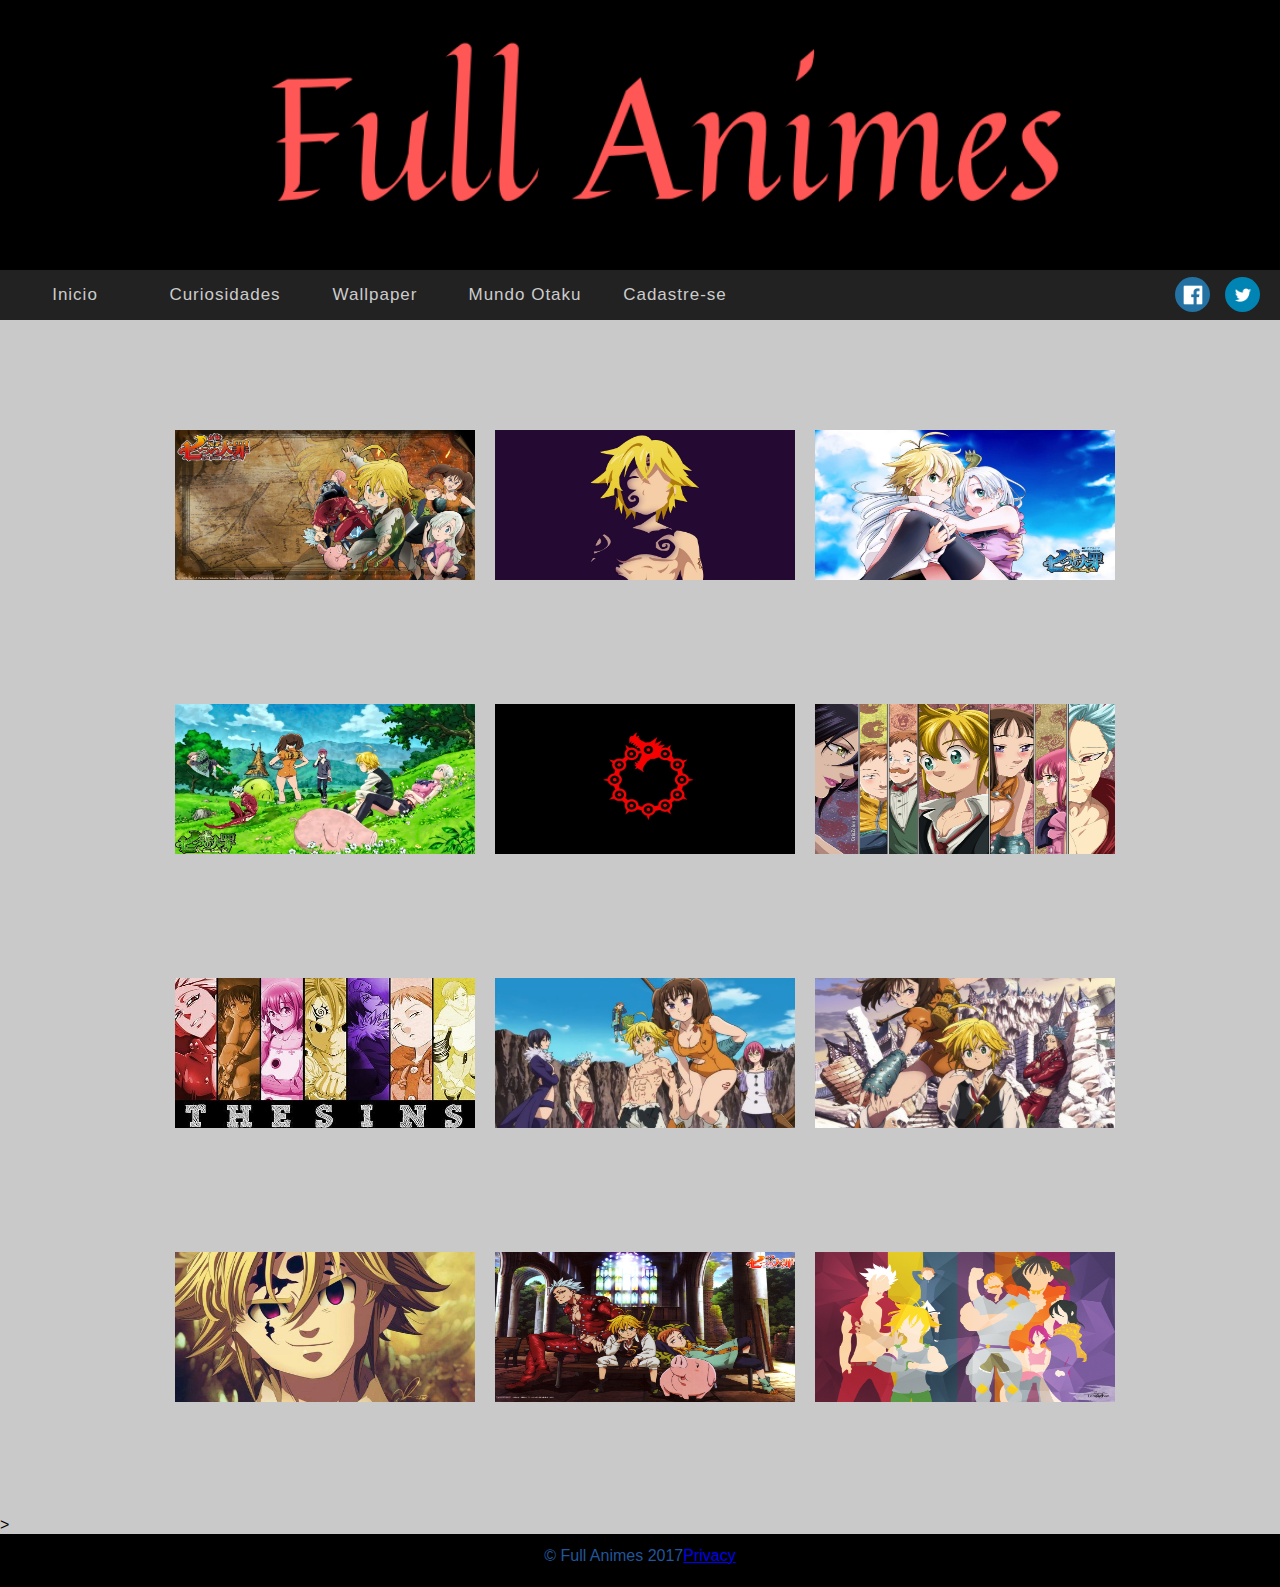
<file: NNT.html>
<!DOCTYPE html>
<html>
    <head>
        <title>Full Animes</title>
        <meta charset="utf-8">
        <link rel="stylesheet" type="text/css" href="estilo2.css">
        <link rel="stylesheet" type="text/css" href="header.css">
        <link rel="stylesheet" type="text/css" href="galeria.css">
        
    </head>
    <body>
        <header>
        <input type="checkbox" id="bt_menu">
        <label for="bt_menu">&#9776;</label>
           <a href="index.html"><img class="painel" src="imag/header.png"></a>
           <section id="section">
            <div class="rede" id="facebook">
            <a target="blank" href="https://www.facebook.com/full.animes.5"><img class="icone1" src="imag/social/facebook.png"></a>
            </div>
            <div class="rede" id="twitter">
                 <a target="blank" href="https://twitter.com/_Full_Animes_"><img class="icone1" src="imag/social/twitter.png"></a>
            </div>
        </section>
            <nav class="menu">
                <ul>
                    <li><a href="index.html">Inicio</a></li>
                    <li><a href="Curiosidades.html">Curiosidades</a></li>
                    <li><a href="Wallpaper.html">Wallpaper</a>
                        <ul>
                            <li><a href="FT.html">Fairy Tail</a></li>
                            <li><a href="NNT.html">Nanatsu No Taizai</a></li>
                            <li><a href="OP.html">One Piece</a></li>
                            <li><a href="Naruto.html">Naruto Shippuden</a></li>
                            <li><a href="SNK.html">Shingeki No Kyojin</a></li>
                        </ul></li>
                    <li><a href="">Mundo Otaku</a>
                        <ul>
                            <li><a href="dizai.html">Diz Ai!</a></li>
                        </ul></li>
                    <li><a href="cadastro.html">Cadastre-se</a></li>
                </ul>
            </nav>
        </header>

	<ul class="ul">
		<li><a href="#img1"><img src="imag/nanatsu/a.jpg" class="min"></a></li>
		<li><a href="#img2"><img src="imag/nanatsu/b.jpg" class="min"></a></li>
		<li><a href="#img3"><img src="imag/nanatsu/c.jpg" class="min"></a></li>
		
    </ul>
    <ul class="ul">
        <li><a href="#img4"><img src="imag/nanatsu/d.jpg" class="min"></a></li>
        <li><a href="#img5"><img src="imag/nanatsu/e.jpg" class="min"></a></li>
        <li><a href="#img6"><img src="imag/nanatsu/f.jpg" class="min"></a></li>
       
    </ul>
    <ul class="ul">
         <li><a href="#img7"><img src="imag/nanatsu/g.jpg" class="min"></a></li>
        <li><a href="#img8"><img src="imag/nanatsu/h.png" class="min"></a></li>
        <li><a href="#img9"><img src="imag/nanatsu/i.jpg" class="min"></a></li>
    </ul>
    <ul class="ul">
        <li><a href="#img10"><img src="imag/nanatsu/j.jpg" class="min"></a></li>
        <li><a href="#img11"><img src="imag/nanatsu/k.jpg" class="min"></a></li>
        <li><a href="#img12"><img src="imag/nanatsu/l.png" class="min"></a></li>
	</ul>
    
<section class="lbox" id="img1">
	<div class="box_img">
		<a href="#img12" class="btn" id="prev">&#171;</a>
		<a href="" class="btn" id="close">X</a>
		<img class="img" src="imag/nanatsu/a.jpg">
		<a href="#img2" class="btn" id="next">&#187;</a>
	</div>
</section>
<section class="lbox" id="img2">
	<div class="box_img">
		<a href="#img1" class="btn" id="prev">&#171;</a>
		<a href="" class="btn" id="close">X</a>
		<img class="img" src="imag/nanatsu/b.jpg">
		<a href="#img3" class="btn" id="next">&#187;</a>
	</div>
</section>
<section class="lbox" id="img3">
	<div class="box_img">
		<a href="#img2" class="btn" id="prev">&#171;</a>
		<a href="" class="btn" id="close">X</a>
		<img class="img" src="imag/nanatsu/c.jpg">
		<a href="#img4" class="btn" id="next">&#187;</a>
	</div>
</section>>
<section class="lbox" id="img4">
	<div class="box_img">
		<a href="#img3" class="btn" id="prev">&#171;</a>
		<a href="" class="btn" id="close">X</a>
		<img class="img" src="imag/nanatsu/d.jpg">
		<a href="#img5" class="btn" id="next">&#187;</a>
	</div>
</section>
<section class="lbox" id="img5">
    <div class="box_img">
        <a href="#img4" class="btn" id="prev">&#171;</a>
        <a href="" class="btn" id="close">X</a>
        <img class="img" src="imag/nanatsu/e.jpg">
        <a href="#img6" class="btn" id="next">&#187;</a>
    </div>
</section>
<section class="lbox" id="img6">
    <div class="box_img">
        <a href="#img5" class="btn" id="prev">&#171;</a>
        <a href="" class="btn" id="close">X</a>
        <img class="img" src="imag/nanatsu/f.jpg">
        <a href="#img7" class="btn" id="next">&#187;</a>
    </div>
</section>
<section class="lbox" id="img7">
    <div class="box_img">
        <a href="#img6" class="btn" id="prev">&#171;</a>
        <a href="" class="btn" id="close">X</a>
        <img class="img" src="imag/nanatsu/g.jpg">
        <a href="#img8" class="btn" id="next">&#187;</a>
    </div>
</section>
<section class="lbox" id="img8">
    <div class="box_img">
        <a href="#img7" class="btn" id="prev">&#171;</a>
        <a href="" class="btn" id="close">X</a>
        <img class="img" src="imag/nanatsu/h.png">
        <a href="#img9" class="btn" id="next">&#187;</a>
    </div>
</section>
<section class="lbox" id="img9">
    <div class="box_img">
        <a href="#img8" class="btn" id="prev">&#171;</a>
        <a href="" class="btn" id="close">X</a>
        <img class="img" src="imag/nanatsu/i.jpg">
        <a href="#img10" class="btn" id="next">&#187;</a>
    </div>
</section>
<section class="lbox" id="img10">
    <div class="box_img">
        <a href="#img9" class="btn" id="prev">&#171;</a>
        <a href="" class="btn" id="close">X</a>
        <img class="img" src="imag/nanatsu/j.jpg">
        <a href="#img11" class="btn" id="next">&#187;</a>
    </div>
</section>
<section class="lbox" id="img11">
    <div class="box_img">
        <a href="#img10" class="btn" id="prev">&#171;</a>
        <a href="" class="btn" id="close">X</a>
        <img class="img" src="imag/nanatsu/k.jpg">
        <a href="#img12" class="btn" id="next">&#187;</a>
    </div>
</section>
<section class="lbox" id="img12">
    <div class="box_img">
        <a href="#img11" class="btn" id="prev">&#171;</a>
        <a href="" class="btn" id="close">X</a>
        <img class="img" src="imag/nanatsu/l.png">
        <a href="#img1" class="btn" id="next">&#187;</a>
    </div>
</section>

</body>
<footer>
        <div class="rodape">© Full Animes 2017<a href="#">Privacy</a></div>
</footer>
</html>
</file>
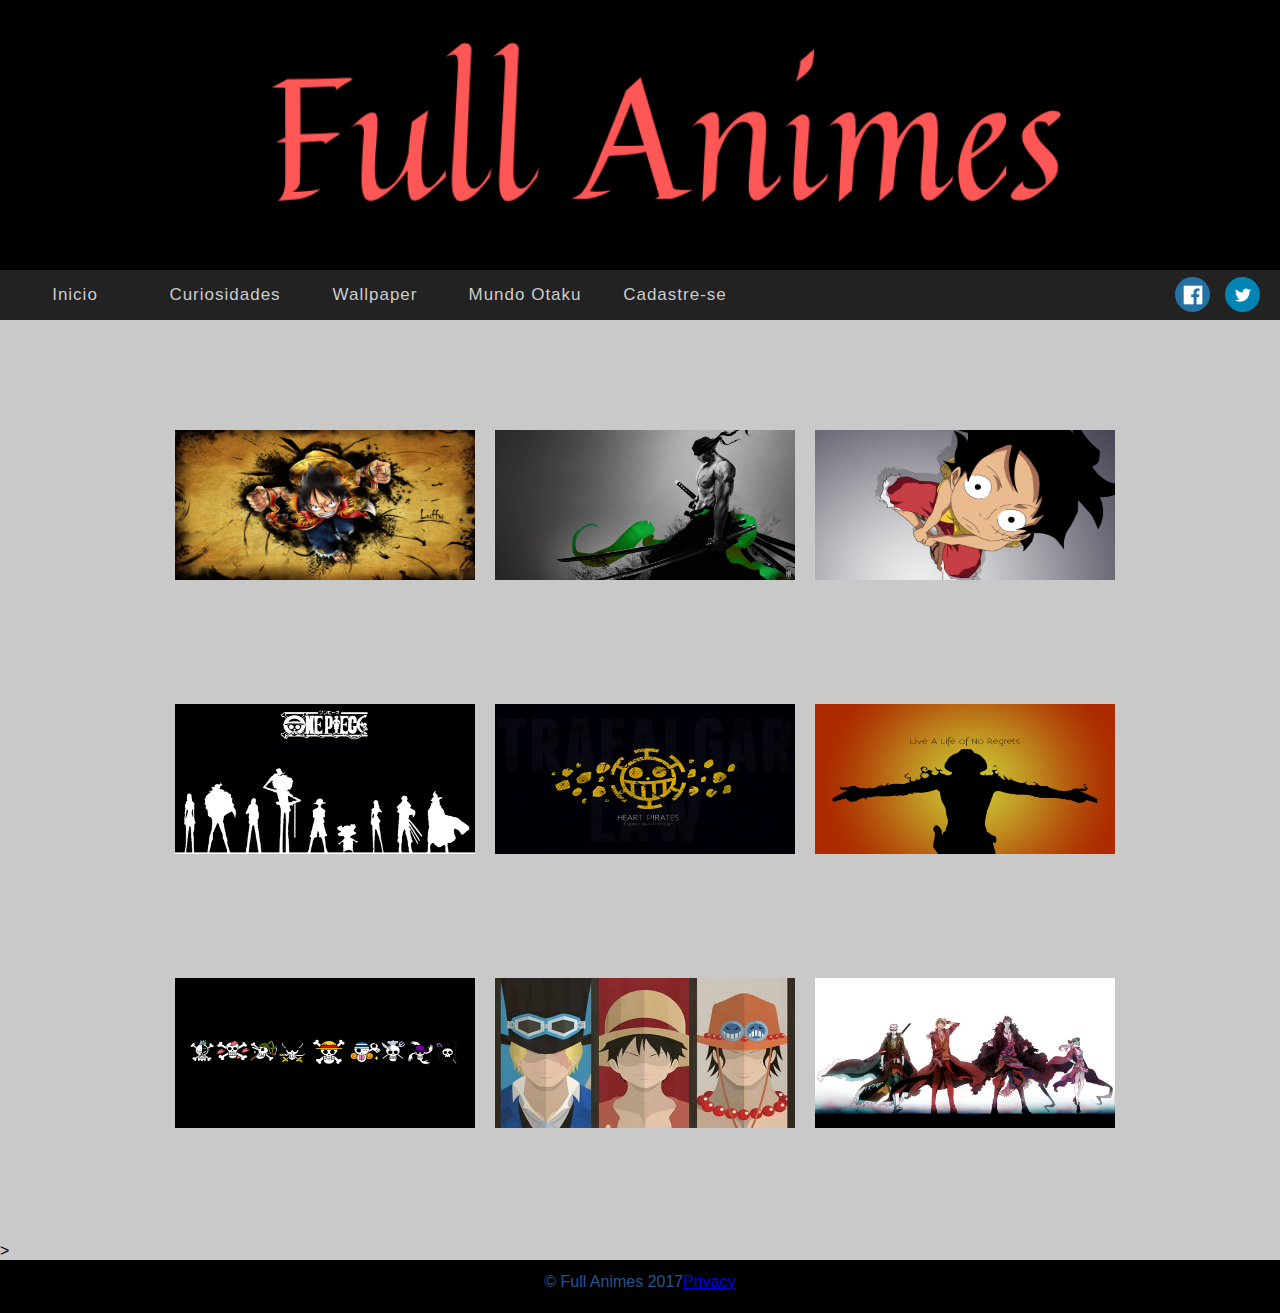
<file: OP.html>
<!DOCTYPE html>
<html>
    <head>
        <title>Full Animes</title>
        <meta charset="utf-8">
        <link rel="stylesheet" type="text/css" href="estilo2.css">
        <link rel="stylesheet" type="text/css" href="header.css">
        <link rel="stylesheet" type="text/css" href="galeria.css">
        
    </head>
    <body>
        <header>
        <input type="checkbox" id="bt_menu">
        <label for="bt_menu">&#9776;</label>
           <a href="index.html"><img class="painel" src="imag/header.png"></a>
           <section id="section">
            <div class="rede" id="facebook">
                <a target="blank" href="https://www.facebook.com/full.animes.5"><img class="icone1" src="imag/social/facebook.png"></a>
            </div>
            <div class="rede" id="twitter">
                 <a target="blank" href="https://twitter.com/_Full_Animes_"><img class="icone1" src="imag/social/twitter.png"></a>
            </div>
        </section>
            <nav class="menu">
                <ul>
                    <li><a href="index.html">Inicio</a></li>
                    <li><a href="Curiosidades.html">Curiosidades</a></li>
                    <li><a href="Wallpaper.html">Wallpaper</a>
                        <ul>
                            <li><a href="FT.html">Fairy Tail</a></li>
                            <li><a href="NNT.html">Nanatsu No Taizai</a></li>
                            <li><a href="OP.html">One Piece</a></li>
                            <li><a href="Naruto.html">Naruto Shippuden</a></li>
                            <li><a href="SNK.html">Shingeki No Kyojin</a></li>
                        </ul></li>
                    <li><a href="">Mundo Otaku</a>
                        <ul>
                            <li><a href="dizai.html">Diz Ai!</a></li>
                        </ul></li>
                    <li><a href="cadastro.html">Cadastre-se</a></li>
                </ul>
            </nav>
        </header>

	<ul class="ul">
		<li><a href="#img1"><img src="imag/onep/a.jpg" class="min"></a></li>
		<li><a href="#img2"><img src="imag/onep/b.jpg" class="min"></a></li>
		<li><a href="#img3"><img src="imag/onep/c.jpg" class="min"></a></li>
		
    </ul>
    <ul class="ul">
        <li><a href="#img4"><img src="imag/onep/d.jpg" class="min"></a></li>
        <li><a href="#img5"><img src="imag/onep/e.jpg" class="min"></a></li>
        <li><a href="#img6"><img src="imag/onep/f.png" class="min"></a></li>
        
    </ul>
    <ul class="ul">
        <li><a href="#img9"><img src="imag/onep/i.jpg" class="min"></a></li>
        <li><a href="#img7"><img src="imag/onep/g.jpg" class="min"></a></li>
        <li><a href="#img8"><img src="imag/onep/h.jpg" class="min"></a></li>
        
	</ul>
<section class="lbox" id="img1">
	<div class="box_img">
		<a href="#img9" class="btn" id="prev">&#171;</a>
		<a href="" class="btn" id="close">X</a>
		<img class="img" src="imag/onep/a.jpg">
		<a href="#img2" class="btn" id="next">&#187;</a>
	</div>
</section>
<section class="lbox" id="img2">
	<div class="box_img">
		<a href="#img1" class="btn" id="prev">&#171;</a>
		<a href="" class="btn" id="close">X</a>
		<img class="img" src="imag/onep/b.jpg">
		<a href="#img3" class="btn" id="next">&#187;</a>
	</div>
</section>
<section class="lbox" id="img3">
	<div class="box_img">
		<a href="#img2" class="btn" id="prev">&#171;</a>
		<a href="" class="btn" id="close">X</a>
		<img class="img" src="imag/onep/c.jpg">
		<a href="#img4" class="btn" id="next">&#187;</a>
	</div>
</section>>
<section class="lbox" id="img4">
	<div class="box_img">
		<a href="#img3" class="btn" id="prev">&#171;</a>
		<a href="" class="btn" id="close">X</a>
		<img class="img" src="imag/onep/d.jpg">
		<a href="#img5" class="btn" id="next">&#187;</a>
	</div>
</section>
<section class="lbox" id="img5">
    <div class="box_img">
        <a href="#img4" class="btn" id="prev">&#171;</a>
        <a href="" class="btn" id="close">X</a>
        <img class="img" src="imag/onep/e.jpg">
        <a href="#img6" class="btn" id="next">&#187;</a>
    </div>
</section>
<section class="lbox" id="img6">
    <div class="box_img">
        <a href="#img5" class="btn" id="prev">&#171;</a>
        <a href="" class="btn" id="close">X</a>
        <img class="img" src="imag/onep/f.png">
        <a href="#img7" class="btn" id="next">&#187;</a>
    </div>
</section>
<section class="lbox" id="img7">
    <div class="box_img">
        <a href="#img6" class="btn" id="prev">&#171;</a>
        <a href="" class="btn" id="close">X</a>
        <img class="img" src="imag/onep/g.jpg">
        <a href="#img8" class="btn" id="next">&#187;</a>
    </div>
</section>
<section class="lbox" id="img8">
    <div class="box_img">
        <a href="#img7" class="btn" id="prev">&#171;</a>
        <a href="" class="btn" id="close">X</a>
        <img class="img" src="imag/onep/h.jpg">
        <a href="#img9" class="btn" id="next">&#187;</a>
    </div>
</section>
<section class="lbox" id="img9">
    <div class="box_img">
        <a href="#img8" class="btn" id="prev">&#171;</a>
        <a href="" class="btn" id="close">X</a>
        <img class="img" src="imag/onep/i.jpg">
        <a href="#img1" class="btn" id="next">&#187;</a>
    </div>
</section>
</body>
<footer>
        <div class="rodape">© Full Animes 2017<a href="#">Privacy</a></div>
 </footer>
</html>
</file>
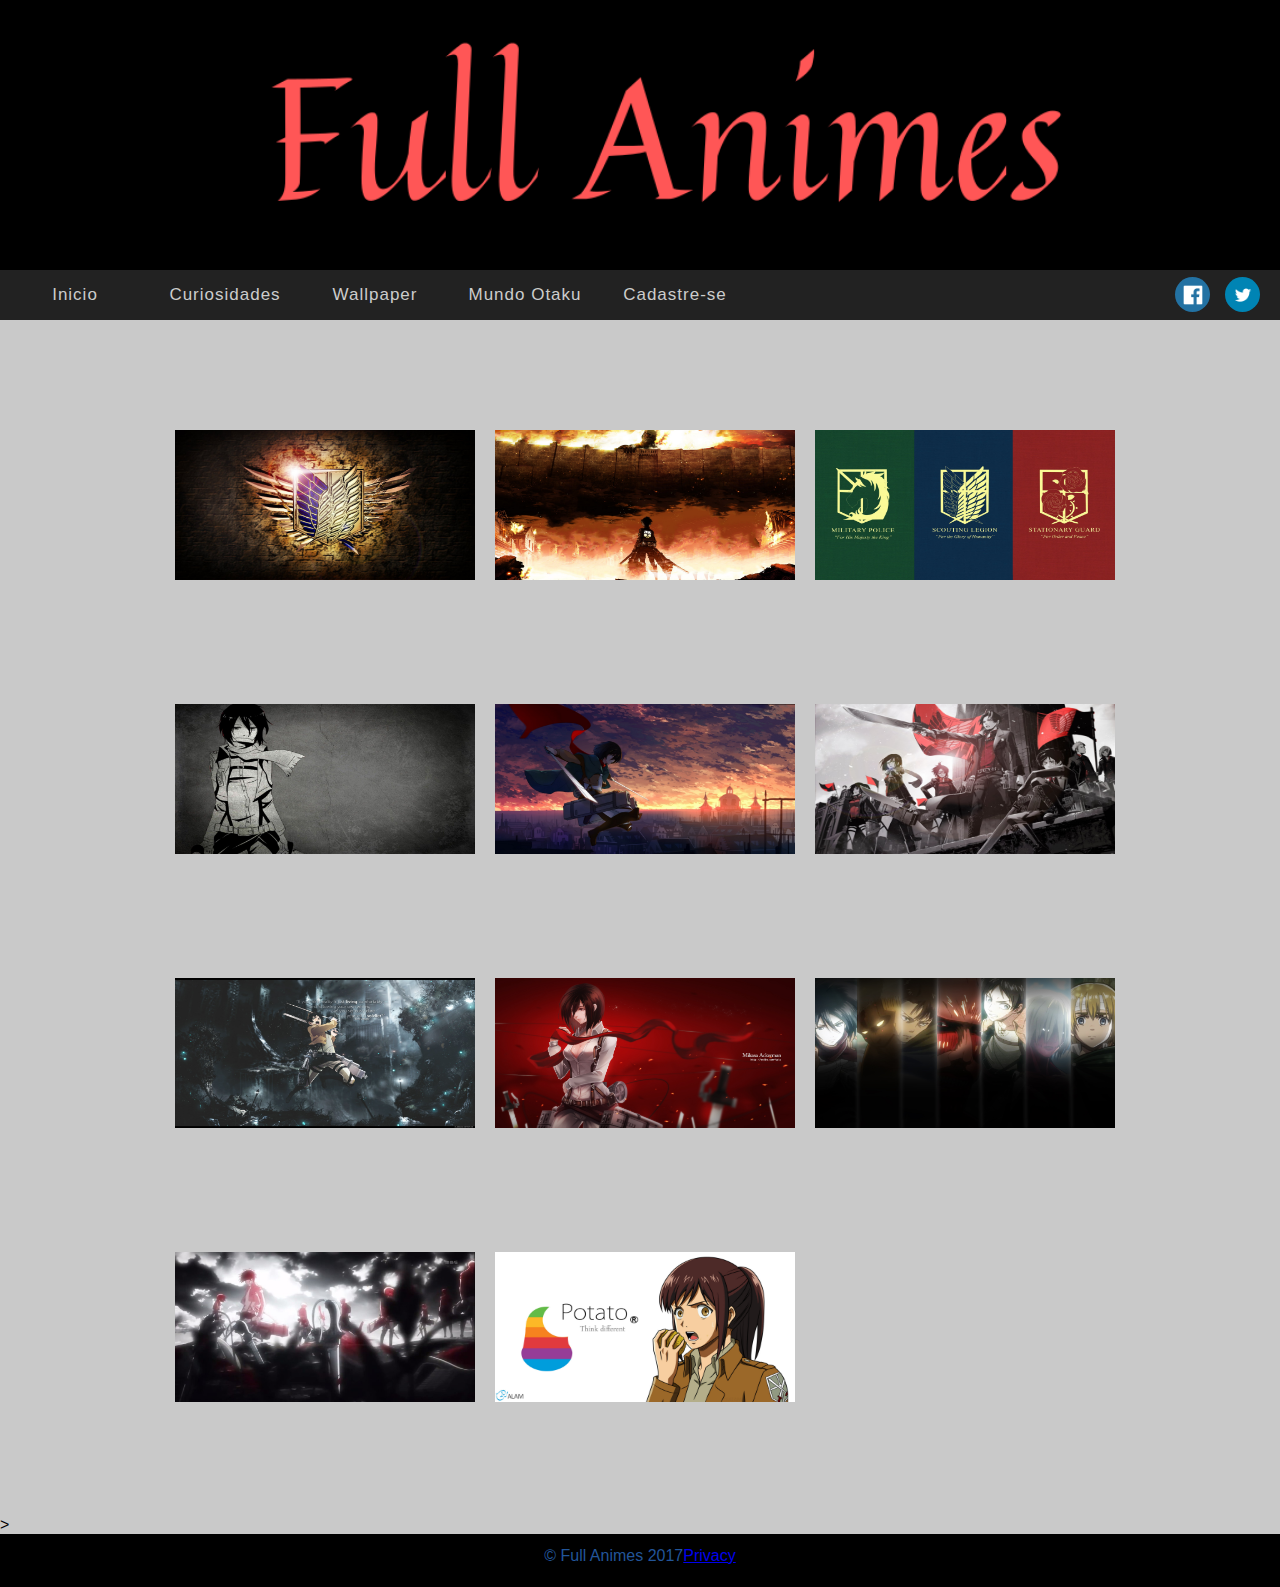
<file: SNK.html>
<!DOCTYPE html>
<html>
    <head>
        <title>Full Animes</title>
        <meta charset="utf-8">
        <link rel="stylesheet" type="text/css" href="estilo2.css">
        <link rel="stylesheet" type="text/css" href="header.css">
        <link rel="stylesheet" type="text/css" href="galeria.css">
        
    </head>
    <body>
        <header>
        <input type="checkbox" id="bt_menu">
        <label for="bt_menu">&#9776;</label>
           <a href="index.html"><img class="painel" src="imag/header.png"></a>
           <section id="section">
            <div class="rede" id="facebook">
               <a target="blank" href="https://www.facebook.com/full.animes.5"><img class="icone1" src="imag/social/facebook.png"></a>

            </div>
            <div class="rede" id="twitter">
                 <a target="blank" href="https://twitter.com/_Full_Animes_"><img class="icone1" src="imag/social/twitter.png"></a>
            </div>
        </section>
            <nav class="menu">
                <ul>
                    <li><a href="index.html">Inicio</a></li>
                    <li><a href="Curiosidades.html">Curiosidades</a></li>
                    <li><a href="Wallpaper.html">Wallpaper</a>
                        <ul>
                            <li><a href="FT.html">Fairy Tail</a></li>
                            <li><a href="NNT.html">Nanatsu No Taizai</a></li>
                            <li><a href="OP.html">One Piece</a></li>
                            <li><a href="Naruto.html">Naruto Shippuden</a></li>
                            <li><a href="SNK,.html">Shingeki No Kyojin</a></li>
                        </ul></li>
                    <li><a href="">Mundo Otaku</a>
                        <ul>
                            <li><a href="dizai.html">Diz Ai!</a></li>
                        </ul></li>
                    <li><a href="cadastro.html">Cadastre-se</a></li>
                </ul>
            </nav>
        </header>

	<ul class="ul">
		<li><a href="#img1"><img src="imag/shingeki/a.jpg" class="min"></a></li>
		<li><a href="#img2"><img src="imag/shingeki/b.jpg" class="min"></a></li>
		<li><a href="#img3"><img src="imag/shingeki/c.jpg" class="min"></a></li>
		
    </ul>
    <ul class="ul">
        <li><a href="#img4"><img src="imag/shingeki/d.jpg" class="min"></a></li>
        <li><a href="#img5"><img src="imag/shingeki/e.jpg" class="min"></a></li>
        <li><a href="#img6"><img src="imag/shingeki/f.jpg" class="min"></a></li>
      
    </ul>
    <ul class="ul">
          <li><a href="#img7"><img src="imag/shingeki/g.jpg" class="min"></a></li>
        <li><a href="#img8"><img src="imag/shingeki/h.jpg" class="min"></a></li>
        <li><a href="#img9"><img src="imag/shingeki/i.jpg" class="min"></a></li>
        
	</ul>
    <ul class="ul">
        <li><a href="#img10"><img src="imag/shingeki/j.jpg" class="min"></a></li>
        <li><a href="#img11"><img src="imag/shingeki/k.jpg" class="min"></a></li>
    </ul>
<section class="lbox" id="img1">
	<div class="box_img">
		<a href="#img11" class="btn" id="prev">&#171;</a>
		<a href="" class="btn" id="close">X</a>
		<img class="img" src="imag/shingeki/a.jpg">
		<a href="#img2" class="btn" id="next">&#187;</a>
	</div>
</section>
<section class="lbox" id="img2">
	<div class="box_img">
		<a href="#img1" class="btn" id="prev">&#171;</a>
		<a href="" class="btn" id="close">X</a>
		<img class="img" src="imag/shingeki/b.jpg">
		<a href="#img3" class="btn" id="next">&#187;</a>
	</div>
</section>
<section class="lbox" id="img3">
	<div class="box_img">
		<a href="#img2" class="btn" id="prev">&#171;</a>
		<a href="" class="btn" id="close">X</a>
		<img class="img" src="imag/shingeki/c.jpg">
		<a href="#img4" class="btn" id="next">&#187;</a>
	</div>
</section>>
<section class="lbox" id="img4">
	<div class="box_img">
		<a href="#img3" class="btn" id="prev">&#171;</a>
		<a href="" class="btn" id="close">X</a>
		<img class="img" src="imag/shingeki/d.jpg">
		<a href="#img5" class="btn" id="next">&#187;</a>
	</div>
</section>
<section class="lbox" id="img5">
    <div class="box_img">
        <a href="#img4" class="btn" id="prev">&#171;</a>
        <a href="" class="btn" id="close">X</a>
        <img class="img" src="imag/shingeki/e.jpg">
        <a href="#img6" class="btn" id="next">&#187;</a>
    </div>
</section>
<section class="lbox" id="img6">
    <div class="box_img">
        <a href="#img5" class="btn" id="prev">&#171;</a>
        <a href="" class="btn" id="close">X</a>
        <img class="img" src="imag/shingeki/f.jpg">
        <a href="#img7" class="btn" id="next">&#187;</a>
    </div>
</section>
<section class="lbox" id="img7">
    <div class="box_img">
        <a href="#img6" class="btn" id="prev">&#171;</a>
        <a href="" class="btn" id="close">X</a>
        <img class="img" src="imag/shingeki/g.jpg">
        <a href="#img8" class="btn" id="next">&#187;</a>
    </div>
</section>
<section class="lbox" id="img8">
    <div class="box_img">
        <a href="#img7" class="btn" id="prev">&#171;</a>
        <a href="" class="btn" id="close">X</a>
        <img class="img" src="imag/shingeki/h.jpg">
        <a href="#img9" class="btn" id="next">&#187;</a>
    </div>
</section>
<section class="lbox" id="img9">
    <div class="box_img">
        <a href="#img8" class="btn" id="prev">&#171;</a>
        <a href="" class="btn" id="close">X</a>
        <img class="img" src="imag/shingeki/i.jpg">
        <a href="#img10" class="btn" id="next">&#187;</a>
    </div>
</section>
<section class="lbox" id="img10">
    <div class="box_img">
        <a href="#img9" class="btn" id="prev">&#171;</a>
        <a href="" class="btn" id="close">X</a>
        <img class="img" src="imag/shingeki/j.jpg">
        <a href="#img11" class="btn" id="next">&#187;</a>
    </div>
</section>
<section class="lbox" id="img11">
    <div class="box_img">
        <a href="#img10" class="btn" id="prev">&#171;</a>
        <a href="" class="btn" id="close">X</a>
        <img class="img" src="imag/shingeki/k.jpg">
        <a href="#img1" class="btn" id="next">&#187;</a>
    </div>
</section>

</body>
<footer>
        <div class="rodape">© Full Animes 2017<a href="#">Privacy</a></div>
 </footer>
</html>
</file>
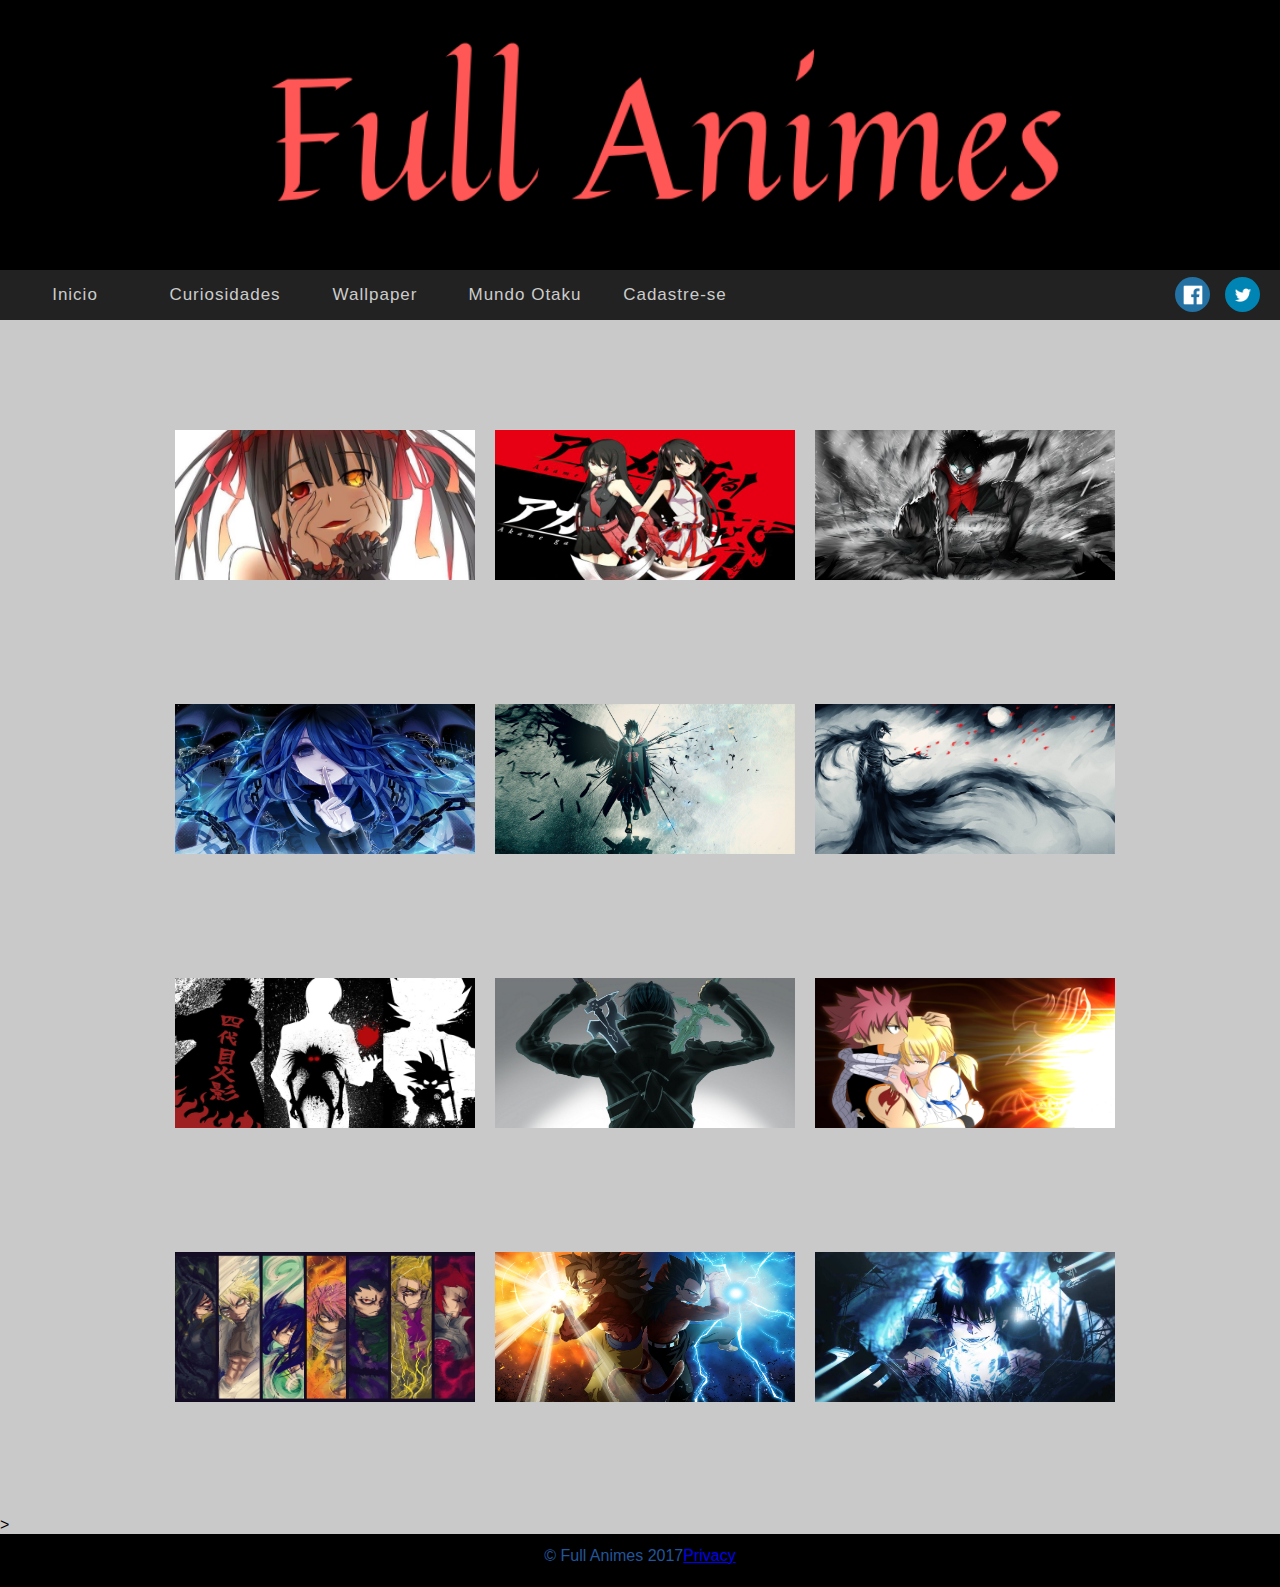
<file: Wallpaper.html>
<!DOCTYPE html>
<html>
    <head>
        <title>Full Animes</title>
        <meta charset="utf-8">
        <link rel="stylesheet" type="text/css" href="estilo2.css">
        <link rel="stylesheet" type="text/css" href="header.css">
        <link rel="stylesheet" type="text/css" href="galeria.css">
        
    </head>
    <body>
        <header>
        <input type="checkbox" id="bt_menu">
        <label for="bt_menu">&#9776;</label>
           <a href="index.html"><img class="painel" src="imag/header.png"></a>
           <section id="section">
            <div class="rede" id="facebook">
                <a target="blank" href="https://www.facebook.com/full.animes.5"><img class="icone1" src="imag/social/facebook.png"></a>
            </div>
            <div class="rede" id="twitter">
                 <a target="blank" href="https://twitter.com/_Full_Animes_"><img class="icone1" src="imag/social/twitter.png"></a>
            </div>
        </section>
            <nav class="menu">
                <ul>
                    <li><a href="index.html">Inicio</a></li>
                    <li><a href="Curiosidades.html">Curiosidades</a></li>
                    <li><a href="Wallpaper.html">Wallpaper</a>
                        <ul>
                            <li><a href="FT.html">Fairy Tail</a></li>
                            <li><a href="NNT.html">Nanatsu No Taizai</a></li>
                            <li><a href="OP.html">One Piece</a></li>
                            <li><a href="Naruto.html">Naruto Shippuden</a></li>
                            <li><a href="SNK.html">Shingeki No Kyojin</a></li>
                        </ul></li>
                    <li><a href="">Mundo Otaku</a>
                        <ul>
                            <li><a href="dizai.html">Diz Ai!</a></li>
                        </ul></li>
                    <li><a href="cadastro.html">Cadastre-se</a></li>
                </ul>
            </nav>
        </header>

	<ul class="ul">
		<li><a href="#img1"><img src="imag/animes/a.jpg" class="min"></a></li>
		<li><a href="#img2"><img src="imag/animes/b.jpg" class="min"></a></li>
		<li><a href="#img3"><img src="imag/animes/c.jpg" class="min"></a></li>
    </ul>
    <ul class="ul">
        <li><a href="#img4"><img src="imag/animes/d.jpg" class="min"></a></li>
        <li><a href="#img5"><img src="imag/animes/e.jpg" class="min"></a></li>
        <li><a href="#img6"><img src="imag/animes/f.jpg" class="min"></a></li>
    </ul>
    <ul class="ul">
        <li><a href="#img7"><img src="imag/animes/g.png" class="min"></a></li>
        <li><a href="#img8"><img src="imag/animes/h.jpg" class="min"></a></li>
        <li><a href="#img9"><img src="imag/animes/i.jpg" class="min"></a></li>
	</ul>
    <ul class="ul">
        <li><a href="#img10"><img src="imag/animes/j.jpg" class="min"></a></li>
        <li><a href="#img11"><img src="imag/animes/k.png" class="min"></a></li>
        <li><a href="#img12"><img src="imag/animes/l.jpg" class="min"></a></li>
    </ul>
<section class="lbox" id="img1">
	<div class="box_img">
		<a href="#img12" class="btn" id="prev">&#171;</a>
		<a href="" class="btn" id="close">X</a>
		<img class="img" src="imag/animes/a.jpg">
		<a href="#img2" class="btn" id="next">&#187;</a>
	</div>
</section>
<section class="lbox" id="img2">
	<div class="box_img">
		<a href="#img1" class="btn" id="prev">&#171;</a>
		<a href="" class="btn" id="close">X</a>
		<img class="img" src="imag/animes/b.jpg">
		<a href="#img3" class="btn" id="next">&#187;</a>
	</div>
</section>
<section class="lbox" id="img3">
	<div class="box_img">
		<a href="#img2" class="btn" id="prev">&#171;</a>
		<a href="" class="btn" id="close">X</a>
		<img class="img" src="imag/animes/c.jpg">
		<a href="#img4" class="btn" id="next">&#187;</a>
	</div>
</section>>
<section class="lbox" id="img4">
	<div class="box_img">
		<a href="#img3" class="btn" id="prev">&#171;</a>
		<a href="" class="btn" id="close">X</a>
		<img class="img" src="imag/animes/d.jpg">
		<a href="#img5" class="btn" id="next">&#187;</a>
	</div>
</section>
<section class="lbox" id="img5">
    <div class="box_img">
        <a href="#img4" class="btn" id="prev">&#171;</a>
        <a href="" class="btn" id="close">X</a>
        <img class="img" src="imag/animes/e.jpg">
        <a href="#img6" class="btn" id="next">&#187;</a>
    </div>
</section>
<section class="lbox" id="img6">
    <div class="box_img">
        <a href="#img5" class="btn" id="prev">&#171;</a>
        <a href="" class="btn" id="close">X</a>
        <img class="img" src="imag/animes/f.jpg">
        <a href="#img7" class="btn" id="next">&#187;</a>
    </div>
</section>
<section class="lbox" id="img7">
    <div class="box_img">
        <a href="#img6" class="btn" id="prev">&#171;</a>
        <a href="" class="btn" id="close">X</a>
        <img class="img" src="imag/animes/g.png">
        <a href="#img8" class="btn" id="next">&#187;</a>
    </div>
</section>
<section class="lbox" id="img8">
    <div class="box_img">
        <a href="#img7" class="btn" id="prev">&#171;</a>
        <a href="" class="btn" id="close">X</a>
        <img class="img" src="imag/animes/h.jpg">
        <a href="#img9" class="btn" id="next">&#187;</a>
    </div>
</section>
<section class="lbox" id="img9">
    <div class="box_img">
        <a href="#img8" class="btn" id="prev">&#171;</a>
        <a href="" class="btn" id="close">X</a>
        <img class="img" src="imag/animes/i.jpg">
        <a href="#img10" class="btn" id="next">&#187;</a>
    </div>
</section>
<section class="lbox" id="img10">
    <div class="box_img">
        <a href="#img9" class="btn" id="prev">&#171;</a>
        <a href="" class="btn" id="close">X</a>
        <img class="img" src="imag/animes/j.jpg">
        <a href="#img11" class="btn" id="next">&#187;</a>
    </div>
</section>
<section class="lbox" id="img11">
    <div class="box_img">
        <a href="#img10" class="btn" id="prev">&#171;</a>
        <a href="" class="btn" id="close">X</a>
        <img class="img" src="imag/animes/k.png">
        <a href="#img12" class="btn" id="next">&#187;</a>
    </div>
</section>
<section class="lbox" id="img12">
    <div class="box_img">
        <a href="#img11" class="btn" id="prev">&#171;</a>
        <a href="" class="btn" id="close">X</a>
        <img class="img" src="imag/animes/l.jpg">
        <a href="#img1" class="btn" id="next">&#187;</a>
    </div>
</section>
</body>
<footer>
        <div class="rodape">© Full Animes 2017<a href="#">Privacy</a></div>
 </footer>
</html>
</file>
<file: estilo2.css>
*{
   margin:0;
   padding:0;
   font-family: 'arial'
}

h2{
    line-height: 100px;
    text-align: center;
    font-family: 'arial'
}

.texto{
 margin: 100px;
 line-height: 30px;
 padding: 35px;
 padding-top: 45px;
 padding-bottom: 45px;
 font-family: 'Arial'
}

.img
{

    width: 920px;
    height: 480px;
    padding-left: 70px;
    padding-bottom: 30px;
}

h1{
	text-align: center;
	padding-top: 150px;
	font-family: 'arial'

}

.img1{
	width: 240px;
    float: left;
    padding-right: 20px;
}

.p{
	width: calc(100% - 250px);
    height: 320px;
    margin-left: 100px;
    padding: 20px;
    float: left;
    color: #888;
    background: #232323;
    border: 1px solid #2B2B2B;
    border-top: 2px dashed #2b2b2b;
    border-bottom: 1px 1 #333;
    margin-bottom: 10%;
}

.s{
	padding-top: 40%;
}

.h2{
	padding-top: 10%;
}
</file>
<file: header.css>
*{
    margin: 0;
    padding: 0;
}

.painel{
width: 100%;
}

header{
    background-color: rgb(0,0,0);
}

body{
	background: #b1b1b1b1;
}

.menu{
    width: 100%;
    height: 50px;
    background-color: #222;
    font-family: 'Arial';
}

.menu ul{
    list-style: none;
    position: relative;
}

.menu ul li{
    width: 150px;
    float: left;
}

.menu a{
    padding: 15px;
    display: block;
    text-decoration: none;
    text-align: center;
    background-color: #222;
    color: #ccc;
    letter-spacing: 1px;
    font-size: 17px;

}

.menu ul ul{
    position: absolute;
    visibility: hidden;
}

.menu ul li:hover ul{
    visibility: visible;
}

.menu a:hover{
    background-color: rgb(11,11,10);
    color: rgb(171,3,7);
}

.menu ul ul li{
    float: none;
    border-bottom: solid 1px #ccc;
}

label[for="bt_menu"]{
    padding: 5px;
    background-color:rgb(0,0,0);
    color: #259;
    font-family: 'Arial';
    text-align: center;
    font-size: 30px;
    cursor: pointer;
    width: 35px;
    height: 35px;
    padding-left: #000;
}

#bt_menu{
    display: none;
}

label[for=bt_menu]{
    display: none;
}

@media(max-width: 800px){
    label[for=bt_menu]{
    display: block;
    }
    #bt_menu:checked ~ .menu{
        margin-left: 0;
    }
    .menu{
        margin-top: 5px;
        margin-left:  -100%;
        transition: all .4s;
    }
    .menu ul li{
        width: 100%;
        float: none;
    }
    .menu ul ul{
        position: static;
        overflow: hidden;
        max-height: 0;
        transition: all .4s;
    }
    .menu ul li:hover ul{
        height: auto;
        max-height: 300px;

    }
}

#section{
    margin: 0px auto;
    width: 120px;
    float: right;
    padding-top: 7px;

}

.rede{
    width: 35px;
    height: 35px;
    float: left;
    margin-left: 15px;
    transition: all 0.4s ease-out;
    border-radius: 50%;
}

.rede#facebook{
    background-color: #2372a3;
}

.rede#twitter{
    background-color: #0084b4;
}

.icone1{
    margin: 0px auto;
    padding: 8px;
    width: 20px;
}

.rede:hover{
    cursor: pointer;
    transform: translateY(-20px);
    box-shadow: 4px 30px 16px 0px rgba(50,50,50,0.45);
}

.rodape{
    width: 100%;
    height: 40px;
    background:#000000;
    clear: both;
    color: #259;
    text-align: center;
    padding-top: 1%;
}
</file>
<file: estilocadastro.css>
* {
    margin: 0;
    padding: 0;
}

.social
{
    float: right;
    width: 50px;
    height: 50px;
}


.grupo {
    margin:50px auto;
    width:500px;
    background:#bec0c6;
    
    border:1px solid #494578;
}

div.campo label {
    width:100%;
    display: block;
    background:#222;
    border-top:1px solid #262626;
    border-bottom:1px solid #161712;
    padding:10px 0 10px 0;
    color: #259;
    font-family: 'arial'
}
 .input_text {
    top: 10px;
    padding:10px 10px;
    width:200px;
    background:#eadbdb;
    border-bottom: 1px double #171717;
    border-top: 1px double #171717;
    border-left:1px double #333333;
    border-right:1px double #333333;
    color: #259;
}

.button{
    font-size: 100%;
    margin:0 0 10px 0;
    padding:15px 15px;
    background:#6f7389;
    border:0px;
    position: relative;
    top:6px;
    width:100px;
    border-bottom: 2px double #6f7389;
    border-top: 2px double #6f7389;
    border-left:2px double #6f7389;
    border-right:2px double #6f7389;
}
.icone
{
    margin-bottom:-13px;
    width: 50px;
    height: 50px;
}
</file>
<file: galeria.css>
*{
	margin: 0;
	padding: 0;
}


.ul{
	width: 950px;
	list-style: none;
	display: flex;
	margin: 100px auto;
}

.min{
	width: 300px;
	padding: 10px;
	height: 150px;
}

.lbox{
	visibility: hidden;
	opacity: 0;
	display: none;
}

.lbox:target{
	opacity: 1;
	visibility: visible;
	width: 100%;
	height: 100%;
	top:0;
	left: 0;
	background: rgba(10,10,10,.7);
    display: block;
	position: fixed;
}

.box_img{
	width: 1000px;
	margin: 100px auto;
}

.btn{
	color: #fff;
	font-size: 'Arial'
	width: 50px;
	height: 50px;
	text-decoration: none;
	position: absolute;
	font-size: 40px;
	text-align: center;
}

#prev{
	left: 5%;
	top: 50%;
}

#next{
	right: 5%;
	top: 50%;
}

#close{
	top: 0;
	right: 2%;
}

.box_img img{
	opacity: 0;
}

.lbox:target .box_img img{
	opacity: 1;
	transition: opacity .4s linear;
}

.img{
	width: 840px;
	height: 500px;
	padding-left: 8%;
}
</file>
